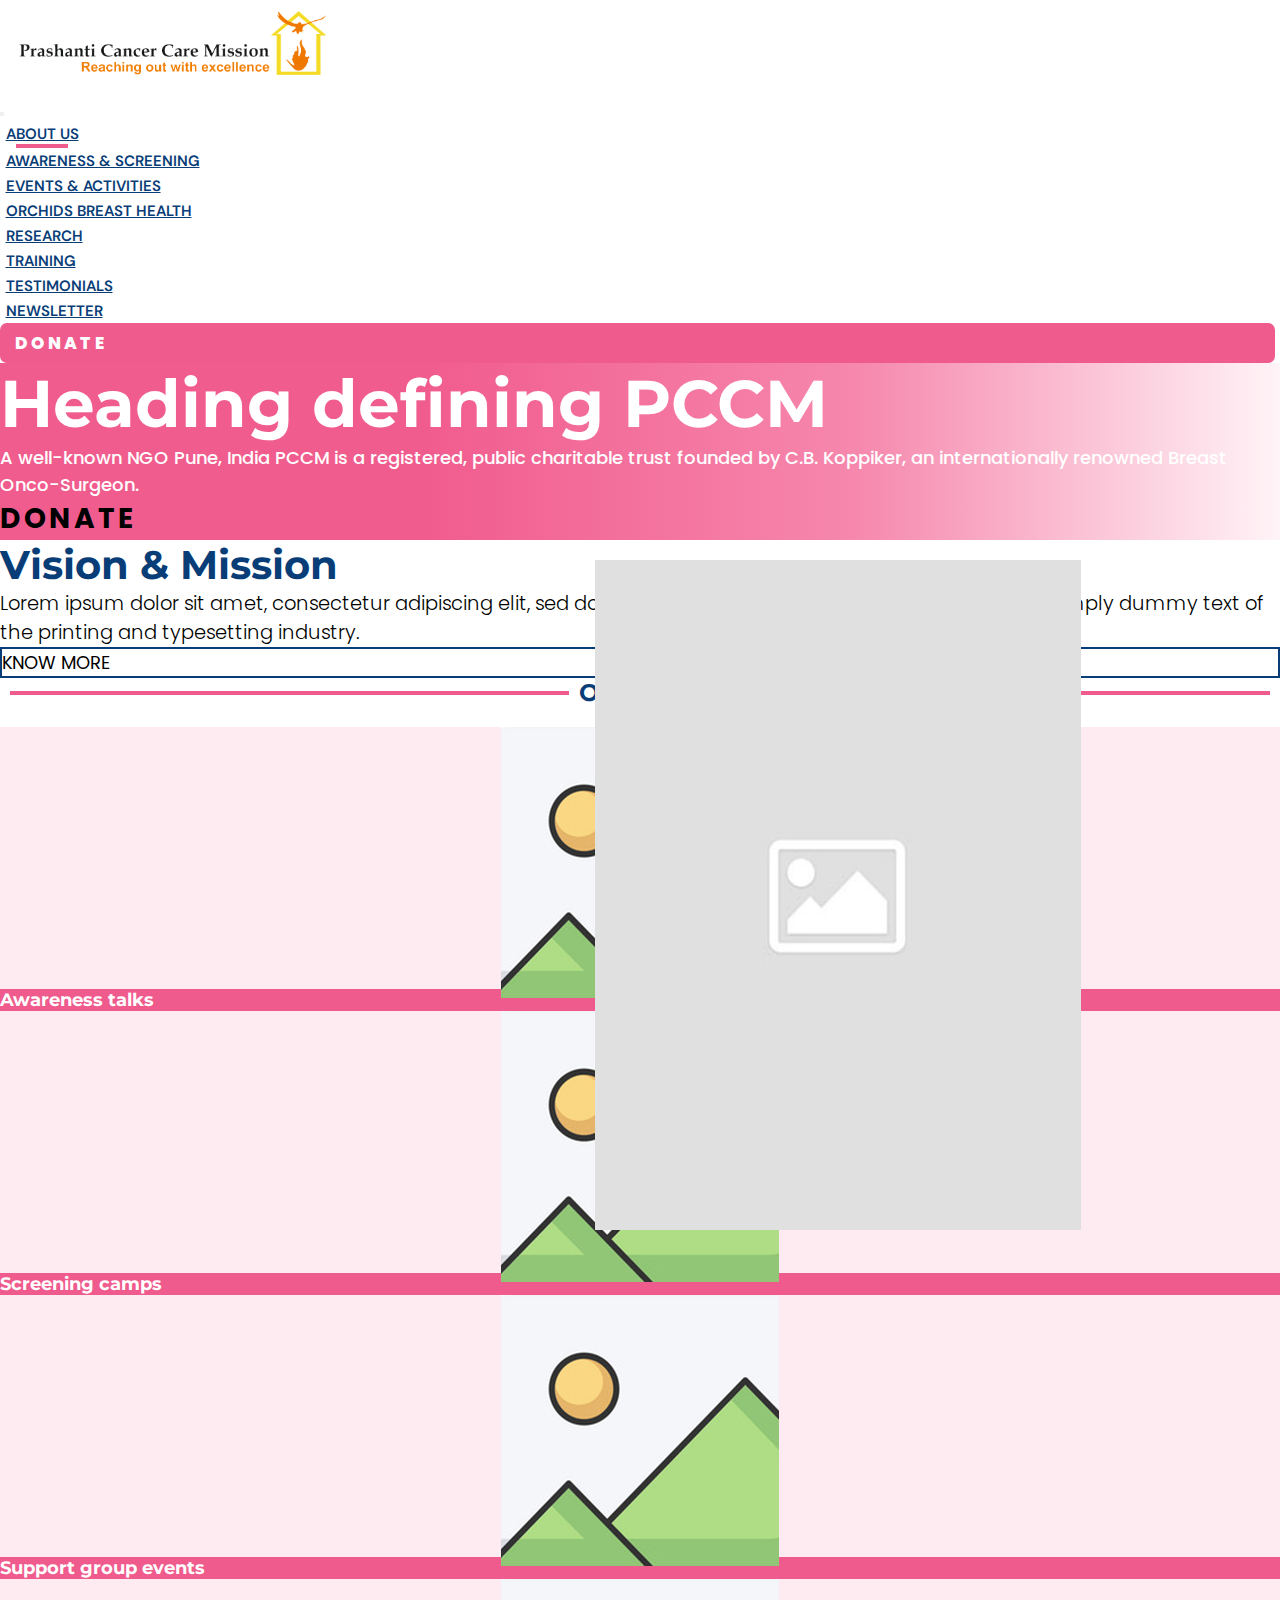
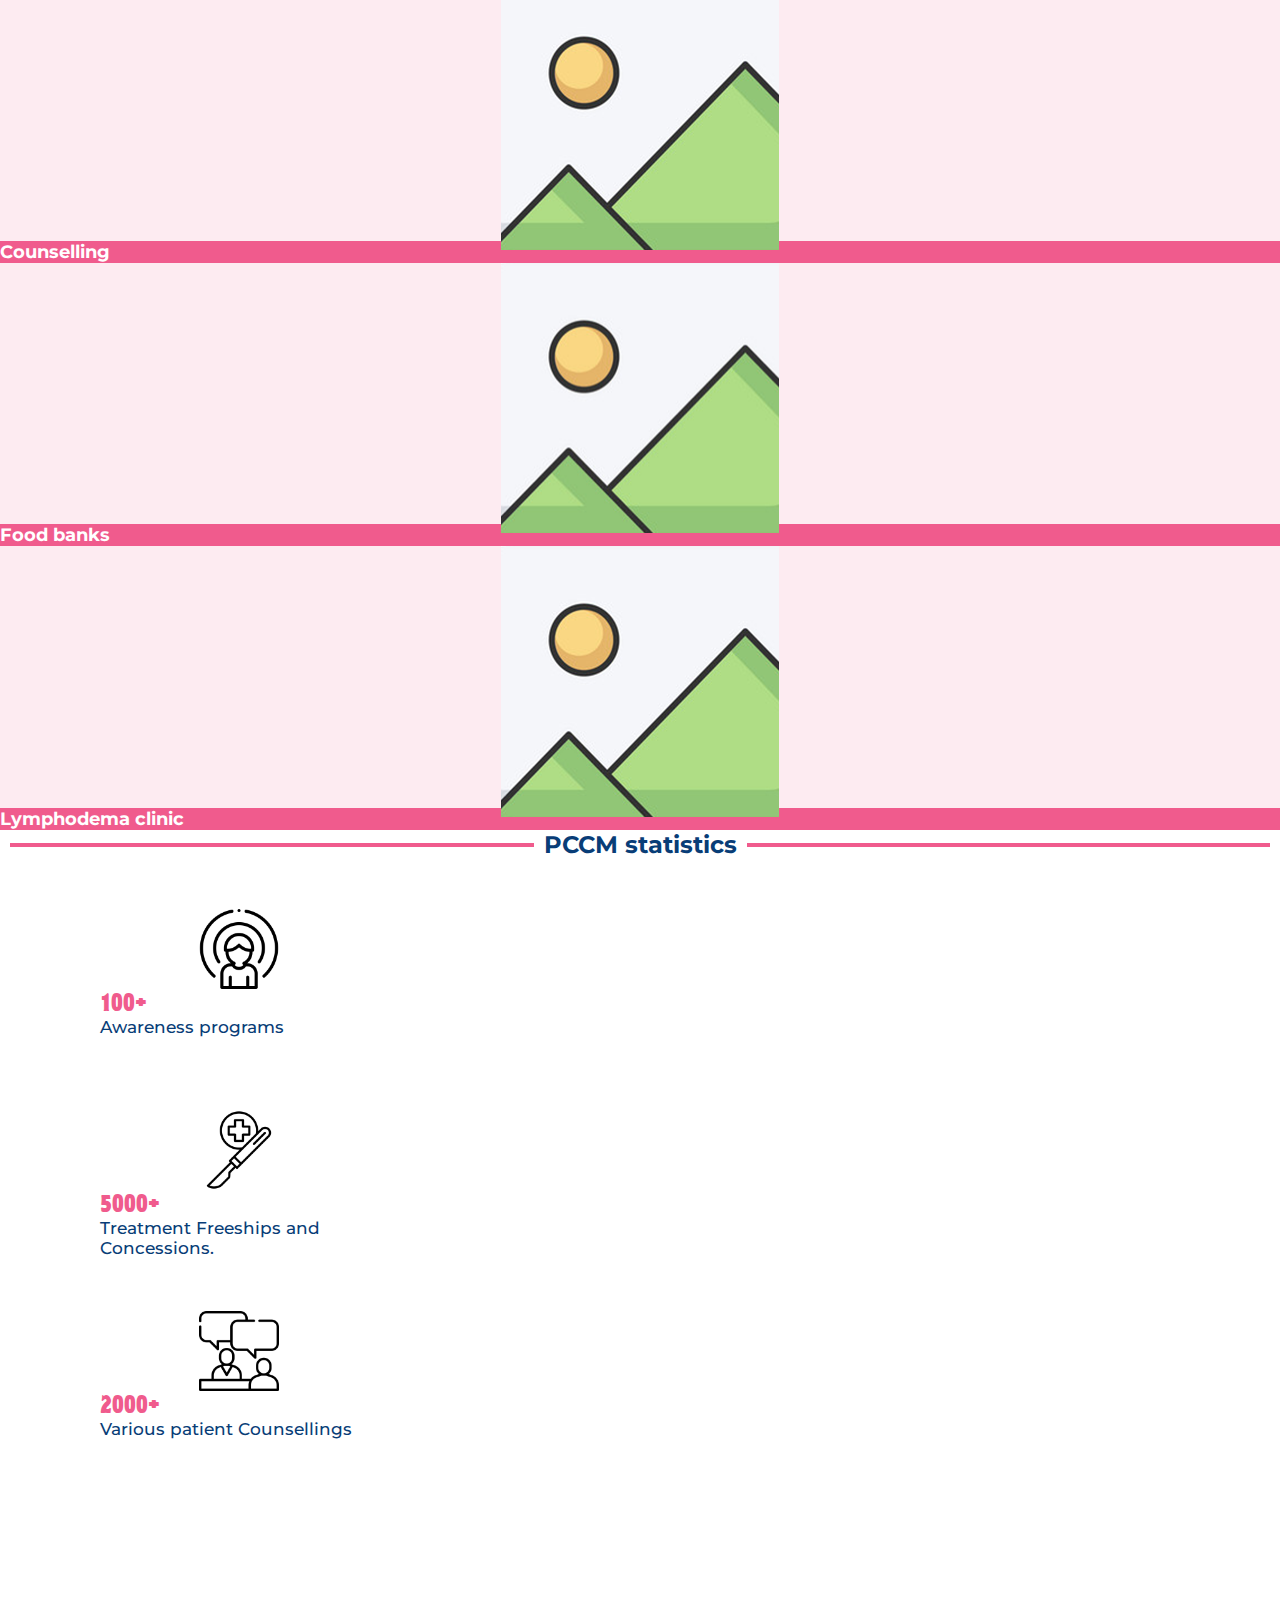
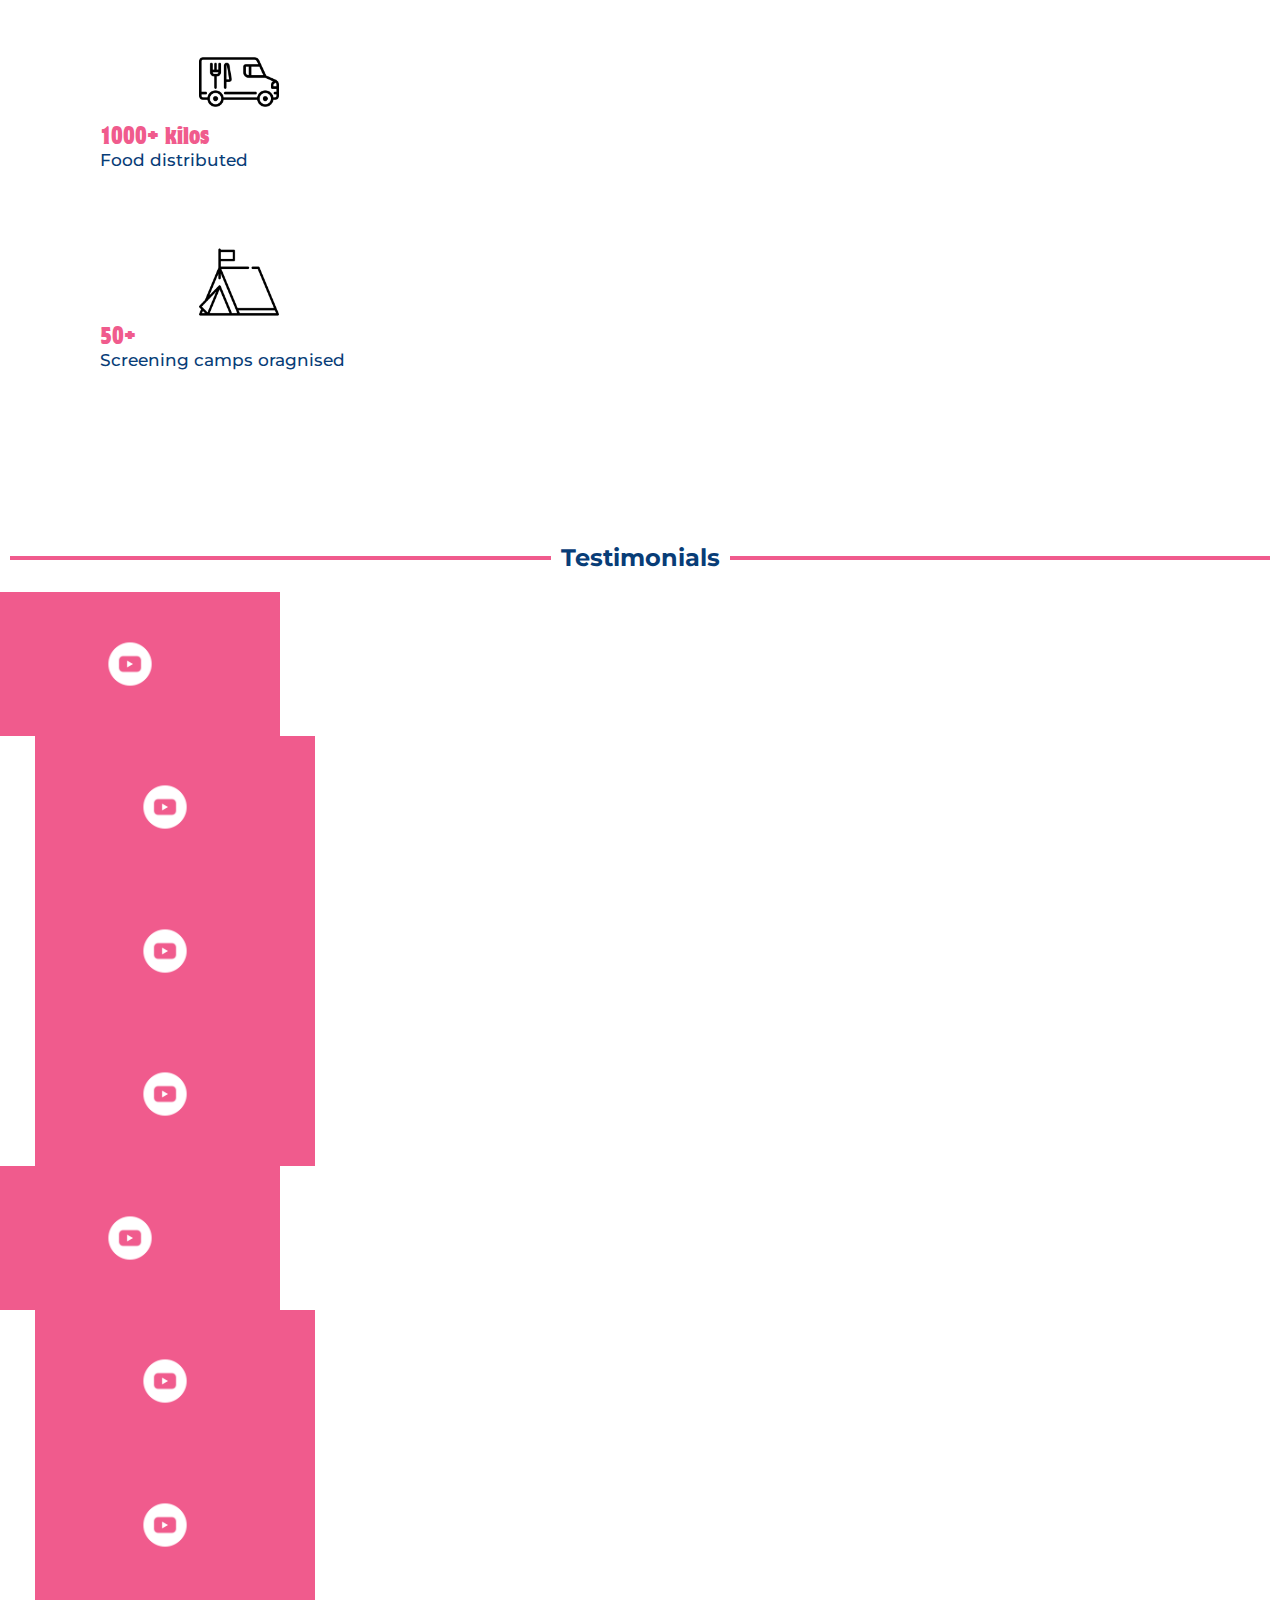
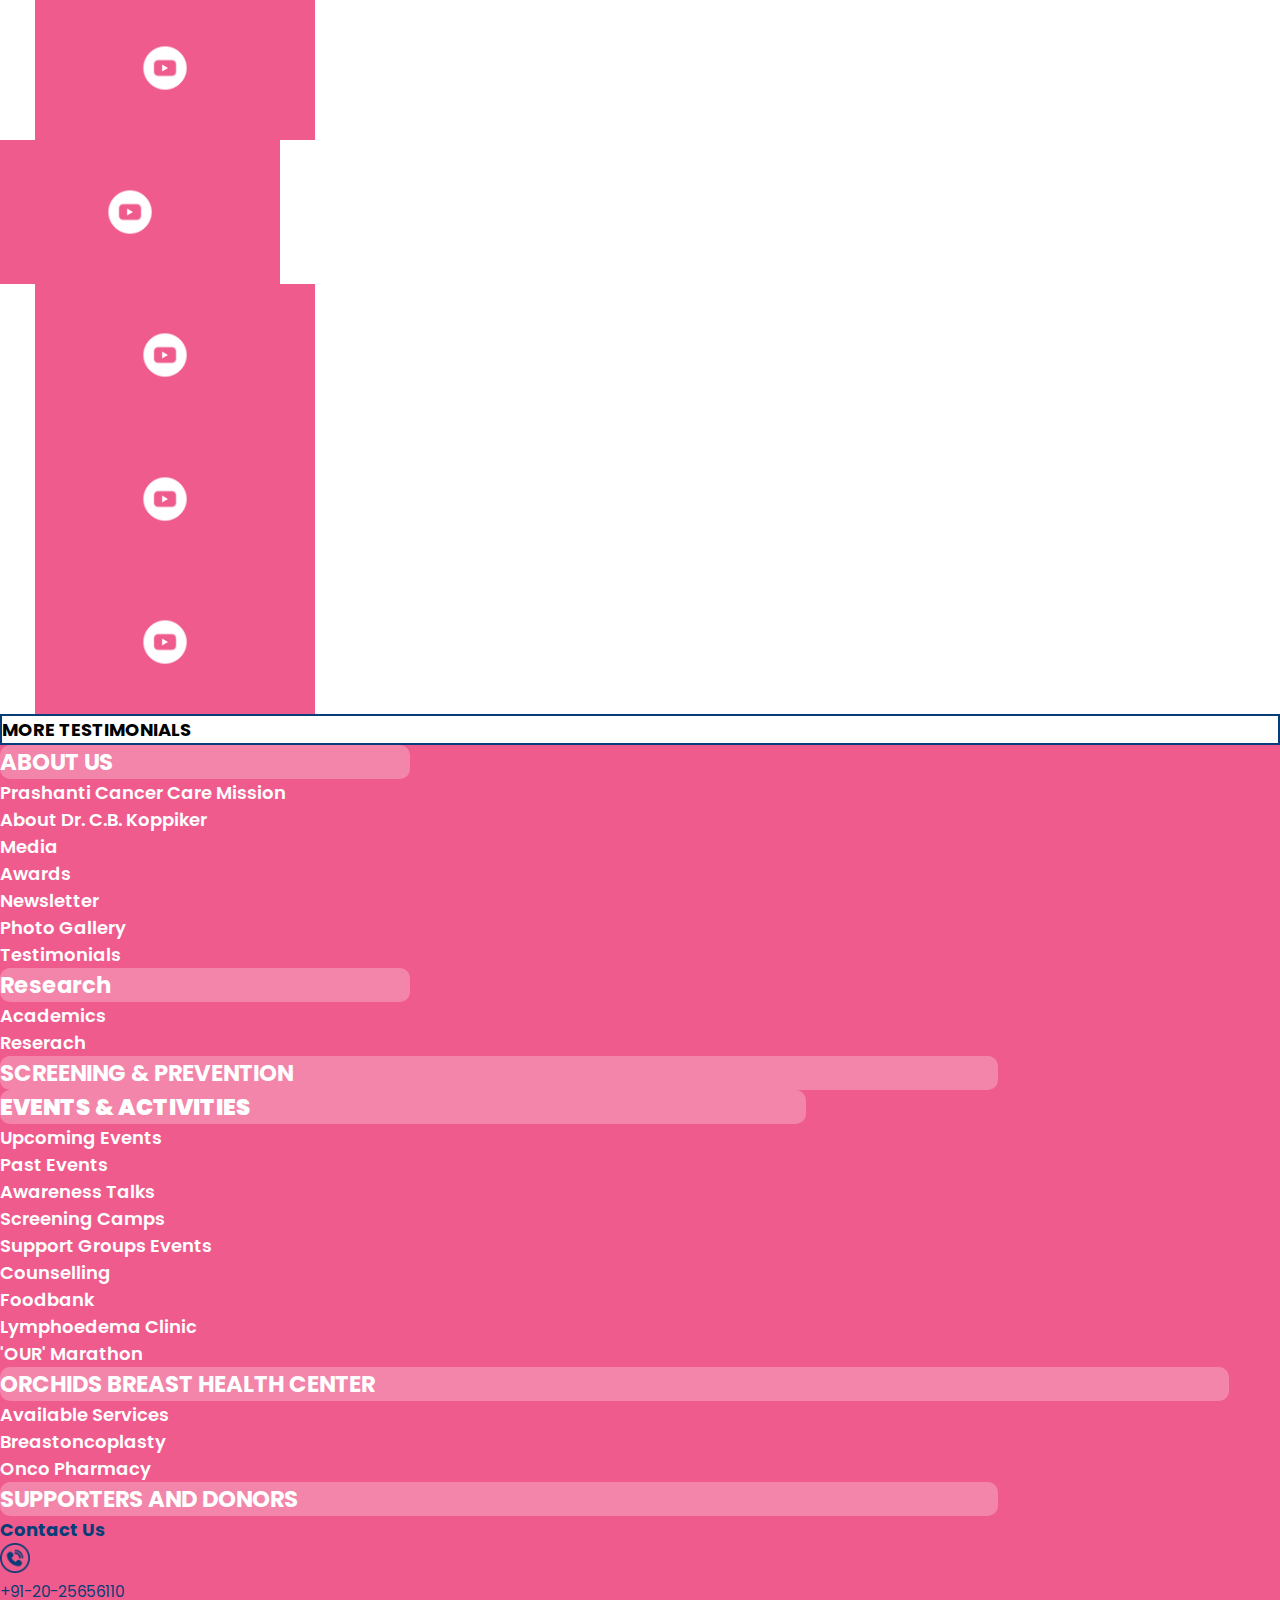
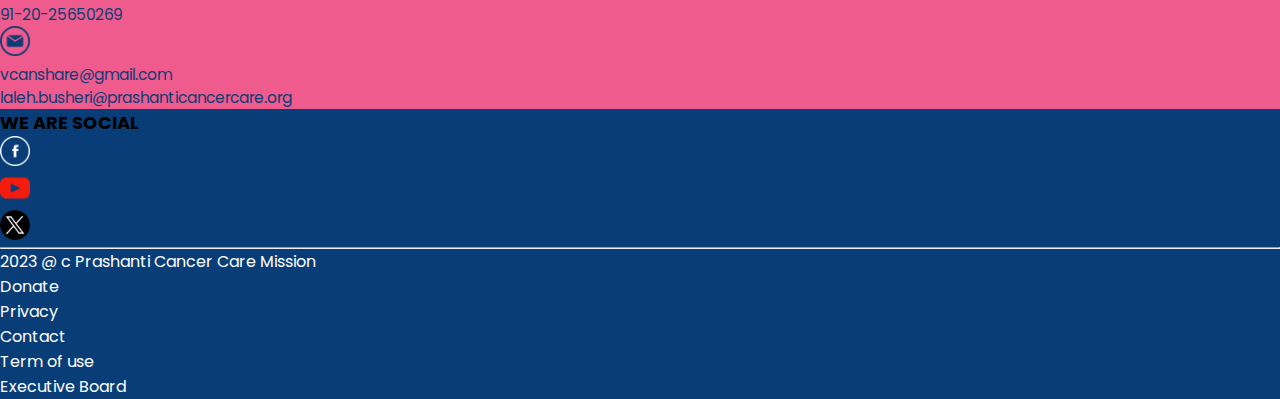
<file: index.html>
<!doctype html>
<html lang="en">

<head>
    <meta charset="utf-8">
    <meta name="viewport" content="width=device-width, initial-scale=1">
    <title>Home</title>
    <link href="https://cdn.jsdelivr.net/npm/bootstrap@5.3.1/dist/css/bootstrap.min.css" rel="stylesheet"
        integrity="sha384-4bw+/aepP/YC94hEpVNVgiZdgIC5+VKNBQNGCHeKRQN+PtmoHDEXuppvnDJzQIu9" crossorigin="anonymous">
    <link rel="stylesheet" href="css/style.css">
    <link href="https://www.dafontfree.net/embed/bW90dGVyLWNvcnB1cy1zdGQtY29uZGVuc2VkJmRhdGEvNDgvbS80NjAyMy9Nb3R0ZXJDb3JwdXNTdGQtQ29uZGVuc2VkLm90Zg"
        rel="stylesheet" type="text/css" />
<style>
    .stats-section .card-title {
    background-color: transparent;
    color: #F05B8D;
    font-family: 'motter_corpus_stdcondensed', sans-serif; /* Added fallback font */
    font-weight: normal;
    font-style: normal;
    font-size: 22px;
}
@font-face {
    font-family: 'motter_corpus_stdcondensed';
    src: url('mottercorpusstd-condensed-webfont.woff2') format('woff2'),
         url('mottercorpusstd-condensed-webfont.woff') format('woff');
    font-weight: normal;
    font-style: normal;
}
</style>
</head>

<body>
    <nav class="navbar navbar-expand-xl navbar-light p-0 m-0">
        <div class="container-fluid d-flex flex-column p-0">
            <div class="container-fluid col-lg-12 p-0 m-0 text-center mb-4 mt-1">
                <a href="#" class="navbar-brand"><img src="images/PCCM logo.png" alt=""></a>
            </div>
            <div class="container-fluid col-lg-12 p-0 m-0">
                <button class="navbar-toggler" type="button" data-bs-toggle="collapse" data-bs-target="#navbarBasic">
                    <span class="navbar-toggler-icon"></span></button>
                <div class="collapse navbar-collapse show p-0" id="navbarBasic">
                    <ul class="navbar-nav w-100  mb-xl-0 p-0">
                        <li class="nav-item m-auto">
                            <a href="#" class="nav-link active">ABOUT US</a>
                        </li>
                        <li class="nav-item m-auto">
                            <a href="#" class="nav-link">AWARENESS & SCREENING</a>
                        </li>
                        <li class="nav-item m-auto">
                            <a href="#" class="nav-link">EVENTS & ACTIVITIES</a>
                        </li>
                        <li class="nav-item m-auto">
                            <a href="#" class="nav-link">ORCHIDS BREAST HEALTH</a>
                        </li>
                        <li class="nav-item m-auto">
                            <a href="#" class="nav-link">RESEARCH</a>
                        </li>
                        <li class="nav-item m-auto">
                            <a href="#" class="nav-link">TRAINING</a>
                        </li>
                        <li class="nav-item m-auto">
                            <a href="#" class="nav-link">TESTIMONIALS</a>
                        </li>
                        <li class="nav-item m-auto">
                            <a href="#" class="nav-link">NEWSLETTER</a>
                        </li>
                        <li class="nav-item m-auto pe-4 ps-1">
                            <div class="btn btn-success donate-btn">DONATE</div>
                        </li>
                    </ul>
                </div>
            </div>
    </nav>
    <!--------------------------------------------------//navbar-section//------------------------------------>

    <div class="container-fluid about-section d-flex flex-row p-3 mb-5 mt-3">
        <div class="col-lg-6 p-3">
            <div class="ps-2">
                <h1 class="about-heading">Heading defining PCCM</h1>
                <p class="text-white about-para">A well-known NGO Pune, India PCCM is a registered, public
                    charitable trust founded by C.B. Koppiker, an internationally
                    renowned Breast Onco-Surgeon.</p>
                <div class="btn btn-success mt-4 ps-4 pe-4 mb-3">DONATE</div>
            </div>

        </div>

        <div class="col-lg-6 text-end about-img">
            <img src="images/2.jpg" alt="" width="486px" height="670px">
        </div>
    </div>
    <div class="container-fluid about-section2 d-flex flex-row  mt-5 ">
        <div class="col-lg-7 p-4 pe-0 pt-3">
            <div class="ps-2">
                <h1 class="about-heading1">Vision & Mission</h1>
                <p class="about-para1 mt-4">Lorem ipsum dolor sit amet, consectetur adipiscing elit, sed do eiusmod
                    tempor incididunt ut. Lorem Ipsum is simply dummy text of the printing
                    and typesetting industry.</p>
                <div class="btn btn-success" style="font-weight: 400;">KNOW MORE</div>
            </div>

        </div>
    </div>
    <div class="container heading1 col-lg-6 ps-5 pe-5 mt-1 mb-4">
        <div class="before-line"></div>
        <h2>Our Work</h2>
        <div class="after-line"></div>
    </div>
    <!--------------------------------------------------//heading-section//------------------------------------>
    <div class="container-fluid work-section p-0 m-0">
    <div class="container work-section p-5 ps-0 pe-0 d-flex flex-row">
        <div class="col-lg-3 m-auto mb-0">
            <div class="card m-auto mb-0">
                <img src="images/1.png" class="card-img-top p-3 pb-0" alt="card-group-image">
                <div class="card-body text-center bg-white">
                    <h5 class="card-title p-3">Awareness talks</h5>

                </div>
            </div>
        </div>
        <div class="col-lg-3 m-auto mb-0 ">
            <div class="card m-auto mb-0">
                <img src="images/1.png" class="card-img-top p-3 pb-0" alt="card-group-image">
                <div class="card-body text-center bg-white">
                    <h5 class="card-title p-3">Screening camps</h5>

                </div>
            </div>
        </div>
        <div class="col-lg-3 m-auto mb-0">
            <div class="card m-auto mb-0">
                <img src="images/1.png" class="card-img-top p-3 pb-0" alt="card-group-image">
                <div class="card-body text-center bg-white">
                    <h5 class="card-title p-3">Support group events</h5>

                </div>
            </div>
        </div>
    </div>
    <div class="container work-section p-0 ps-0 pe-0 mt-0 d-flex flex-row">
        <div class="col-lg-3 m-auto mb-3">
            <div class="card m-auto">
                <img src="images/1.png" class="card-img-top p-3 pb-0" alt="card-group-image">
                <div class="card-body text-center bg-white">
                    <h5 class="card-title p-3">Counselling</h5>

                </div>
            </div>
        </div>
        <div class="col-lg-3 m-auto mb-3">
            <div class="card m-auto">
                <img src="images/1.png" class="card-img-top p-3 pb-0" alt="card-group-image">
                <div class="card-body text-center bg-white">
                    <h5 class="card-title p-3">Food banks</h5>

                </div>
            </div>
        </div>
        <div class="col-lg-3 m-auto mb-3">
            <div class="card m-auto">
                <img src="images/1.png" class="card-img-top p-3 pb-0" alt="card-group-image">
                <div class="card-body text-center bg-white">
                    <h5 class="card-title p-3">Lymphodema clinic</h5>

                </div>
            </div>
        </div>
    </div>
    </div>
    <!-------------------------------------------//our-work//----------------------------------------------->
    <!-------------------------------------------pccm-statistics----------------------------------------------->

    <div class="container heading1 col-lg-5 ps-5 pe-5 pt-5">
        <div class="before-line"></div>
        <h2>PCCM statistics</h2>
        <div class="after-line"></div>
    </div>

    <div class="container-fluid stats-section pb-0 d-flex flex-row">
        <div class="col-lg-3 m-auto ">
            <div class="card m-auto bg-white">
                <img src="images/aware.png" class="card-img-top" alt="card-group-image">
                <div class="card-body  text-center pb-0">
                    <h2 class="card-title">100+ </h2>
                    <p class="card-text  pb-0">Awareness programs </p>
                </div>
            </div>
        </div>
        <div class="col-lg-3 m-auto ">
            <div class="card m-auto bg-white">
                <img src="images/surgery.png" class="card-img-top m-auto" alt="card-group-image">
                <div class="card-body  text-center ">
                    <h2 class="card-title">5000+ </h2>
                    <p class="card-text">Treatment Freeships and
                        Concessions. </p>
                </div>
            </div>
        </div>
        <div class="col-lg-3 m-auto ">
            <div class="card  m-auto bg-white">
                <img src="images/consulting.png" class="card-img-top" alt="card-group-image">
                <div class="card-body  text-center ">
                    <h2 class="card-title">2000+ </h2>
                    <p class="card-text">Various patient
                        Counsellings </p>
                </div>
            </div>
        </div>
    </div>
    <div
        class="container-fluid stats-section d-flex flex-row align-items-center justify-content-center p-0 m-auto mb-0">
        <div class="col-lg-4">
            <div class="card m-auto p-3">
                <img src="images/delivery.png" class="card-img-top" alt="card-group-image">
                <div class="card-body  text-center bg-white">
                    <h2 class="card-title">1000+ kilos </h2>
                    <p class="card-text">Food distributed</p>
                </div>
            </div>
        </div>
        <div class="col-lg-4">
            <div class="card m-auto p-3">
                <img src="images/camp.png" class="card-img-top" alt="card-group-image">
                <div class="card-body  text-center bg-white">
                    <h2 class="card-title">50+</h2>
                    <p class="card-text">Screening camps oragnised</p>
                </div>
            </div>
        </div>
    </div>

    <!-------------------------------------------//pccm-statistics//----------------------------------------------->
    <!-------------------------------------------testimonial-section----------------------------------------------->

    <div class="container heading1 testimonial-heading col-lg-5 ps-5 pe-5 mt-5 pt-0">
        <div class="before-line"></div>
        <h2>Testimonials</h2>
        <div class="after-line"></div>
    </div>
    <div class="container-fluid tests-section p-5 pt-3 pb-0 d-flex flex-row align-items-center justify-content-center">
        <div class="col-lg-3 testimonial1">
            <img src="images/youtube.png" alt="Play Button" class="play-button">
        </div>
        <div class="col-lg-3   testimonial">
            <img src="images/youtube.png" alt="Play Button" class="play-button">
        </div>
        <div class="col-lg-3  testimonial">
            <img src="images/youtube.png" alt="Play Button" class="play-button">
        </div>
        <div class="col-lg-3    testimonial">
            <img src="images/youtube.png" alt="Play Button" class="play-button">
        </div>
    </div>
    <div class="container-fluid tests-section p-5 pb-0 d-flex flex-row align-items-center justify-content-center">
        <div class="col-lg-3 testimonial1">
            <img src="images/youtube.png" alt="Play Button" class="play-button">
        </div>
        <div class="col-lg-3   testimonial">
            <img src="images/youtube.png" alt="Play Button" class="play-button">
        </div>
        <div class="col-lg-3  testimonial">
            <img src="images/youtube.png" alt="Play Button" class="play-button">
        </div>
        <div class="col-lg-3    testimonial">
            <img src="images/youtube.png" alt="Play Button" class="play-button">
        </div>
    </div>
    <div class="container-fluid tests-section p-5 pb-0 d-flex flex-row align-items-center justify-content-center">
        <div class="col-lg-3 testimonial1">
            <img src="images/youtube.png" alt="Play Button" class="play-button">
        </div>
        <div class="col-lg-3   testimonial">
            <img src="images/youtube.png" alt="Play Button" class="play-button">
        </div>
        <div class="col-lg-3  testimonial">
            <img src="images/youtube.png" alt="Play Button" class="play-button">
        </div>
        <div class="col-lg-3    testimonial">
            <img src="images/youtube.png" alt="Play Button" class="play-button">
        </div>
    </div>
    <div class="container mt-4">
        <div class="row">
            <div class="col-lg-12 text-center testimonial-btn">
                <div class="btn btn-success">MORE TESTIMONIALS</div>
            </div>
        </div>
    </div>

    <!----------------------------------//testimonial-section//------------------------------->
    <!-------------------------------------------footer-section----------------------------------------------->

    <div class="container-fluid footer-section d-flex flex-row flex-wrap p-3 pb-5 mt-4">
        <div class="col-lg-4">
            <div class="flex-column d-flex">
                <div class="p-2">
                    <h4 class="contact-heading text-center pt-1 pb-1">ABOUT US</h4>
                    <div class="contact-para">
                        <li>Prashanti Cancer Care Mission</li>
                        <li>About Dr. C.B. Koppiker</li>
                        <li>Media</li>
                        <li>Awards</li>
                        <li>Newsletter</li>
                        <li>Photo Gallery</li>
                        <li>Testimonials</li>
                    </div>
                </div>
                <div class="p-2">
                    <h4 class="contact-heading text-center pt-1 pb-1 mt-4">Research</h4>
                    <div class="contact-para">
                        <li>Academics</li>
                        <li>Reserach</li>
                    </div>
                </div>
                <div class="p-2 bd-highlight">
                    <h4 class="contact-heading1 text-center pt-1 pb-1">SCREENING & PREVENTION</h4>
                </div>
            </div>
        </div>
        <div class="col-lg-4">
            <div class="flex-column d-flex">
                <div class="p-2">
                    <h4 class="contact-heading2 text-center pt-1 pb-1">EVENTS & ACTIVITIES</h4>
                    <div class="contact-para">
                        <li>Upcoming Events</li>
                        <li>Past Events</li>
                        <li>Awareness Talks</li>
                        <li>Screening Camps</li>
                        <li>Support Groups Events</li>
                        <li>Counselling</li>
                        <li>Foodbank</li>
                        <li>Lymphoedema Clinic</li>
                        <li>'OUR' Marathon</li>
                    </div>
                </div>
                <div class="p-2">
                    <h4 class="contact-heading3 text-center pt-1 pb-1 me-5">ORCHIDS BREAST HEALTH CENTER</h4>
                    <div class="contact-para">
                        <li>Available Services</li>
                        <li>Breastoncoplasty</li>
                        <li>Onco Pharmacy</li>
                    </div>
                </div>
            </div>
        </div>
        <div class="col-lg-4">
            <div class="flex-column d-flex">
                <div class="p-2">
                    <h4 class="contact-heading1 text-center pt-1 pb-1 mb-3">SUPPORTERS AND DONORS</h4>
                </div>
                <div class="p-4 bd-highlight bg-white ps-3 pe-3 mt-5">
                    <h4 style="color: #083D77; font-size:18px; font-weight: 700;">Contact Us</h4>
                    <div class="d-flex flex-row flex-wrap pt-4">
                        <div class="col-lg-2 contact-icon text-center pt-1"><img src="images/calling.png" alt=""></div>
                        <div class="col-lg-10 contact-text">+91-20-25656110<br>
                            91-20-25650269</div>
                    </div>
                    <div class="d-flex flex-row flex-wrap pt-3">
                        <div class="col-lg-2 contact-icon text-center pt-2 pb-3"><img src="images/message.png" alt="">
                        </div>
                        <div class="col-lg-10 contact-text">vcanshare@gmail.com<br>
                            laleh.busheri@prashanticancercare.org</div>
                    </div>
                </div>
            </div>

            <div class="p-2 bd-highlight mt-3 " style="background-color: #083D77;">
                <h5 class="text-white ps-5 pb-2" style="font-weight: 700;font-size:18px">WE ARE SOCIAL</h5>
                <div class=" d-flex fex-row ps-5 pb-2">

                    <div class="col-lg-2 contact-icon"><img src="images/facebook.png" alt=""></div>
                    <div class="col-lg-2 contact-icon"><img src="images/youtube(1).png" alt=""></div>
                    <div class="col-lg-2 contact-icon"><img src="images/twitter-x-logo-0339F999CF-seeklogo.com.png"
                            alt=""></div>
                </div>
            </div>
        </div>
    </div>
    <div class="container-fluid footer-section1 p-3">
        <hr>
        <div class="d-flex flex-row ps-3 pe-3 justify-content-end align-content-end">
            <div class="col-lg-5 pt-2">
                2023 @ c Prashanti Cancer Care Mission
            </div>
            <div class="col-lg-7 pt-2">
                <div class="d-flex flex-row text-center">
                    <div class="col-lg-2 flex-fill">Donate</div>
                    <div class="col-lg-2 flex-fill">Privacy</div>
                    <div class="col-lg-2 flex-fill">Contact</div>
                    <div class="col-lg-2 flex-fill">Term of use</div>
                    <div class="col-lg-3 flex-fill">Executive Board</div>
                </div>
            </div>
        </div>
    </div>

    <!-------------------------------------------//footer-section//----------------------------------------------->






    <script src="https://cdn.jsdelivr.net/npm/bootstrap@5.3.1/dist/js/bootstrap.bundle.min.js"
        integrity="sha384-HwwvtgBNo3bZJJLYd8oVXjrBZt8cqVSpeBNS5n7C8IVInixGAoxmnlMuBnhbgrkm"
        crossorigin="anonymous"></script>
</body>

</html>
</file>
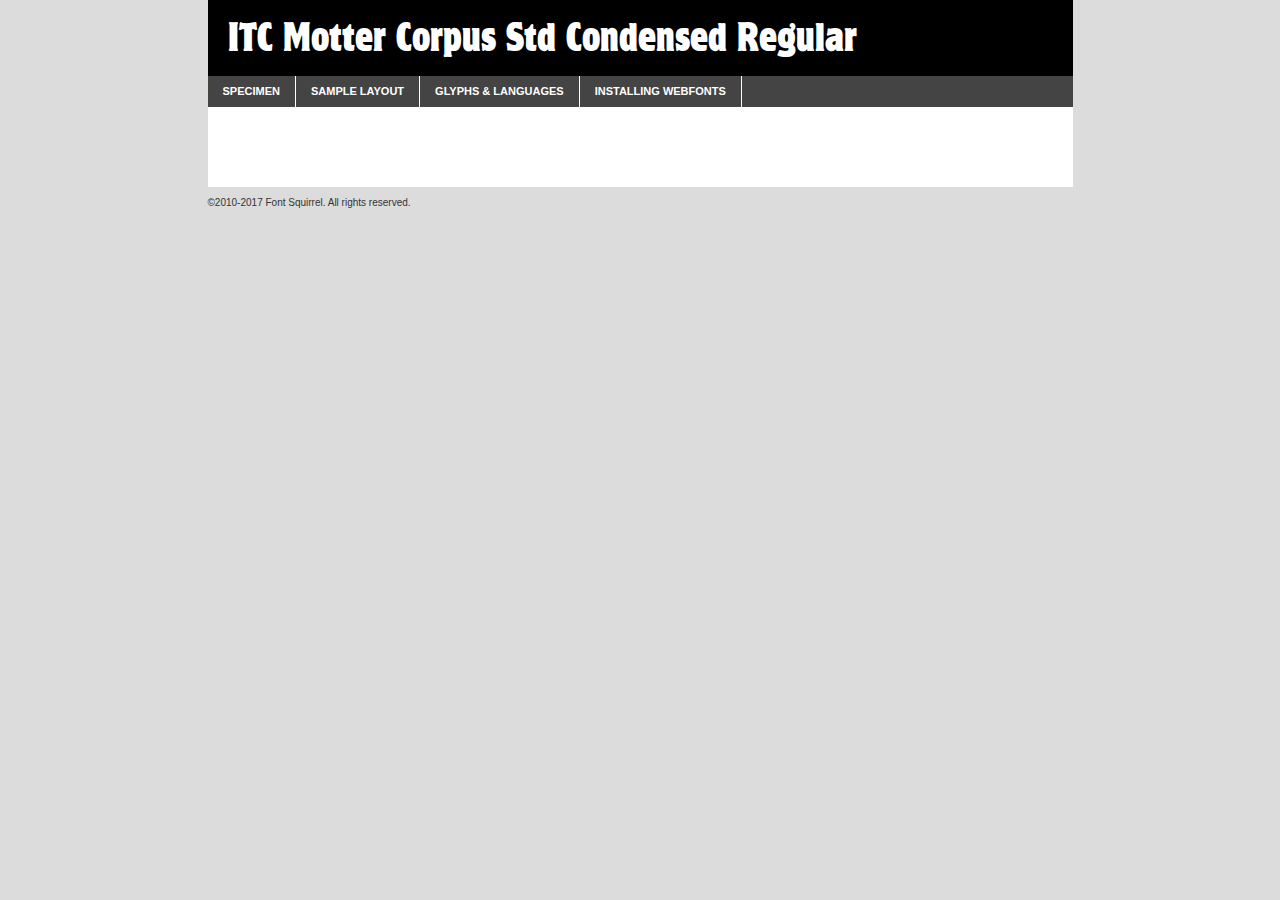
<file: mottercorpusstd-condensed-demo.html>
<!DOCTYPE html PUBLIC "-//W3C//DTD XHTML 1.0 Transitional//EN"
        "http://www.w3.org/TR/xhtml1/DTD/xhtml1-transitional.dtd">

<html xmlns="http://www.w3.org/1999/xhtml" xml:lang="en" lang="en">
<head>
    <meta http-equiv="Content-Type" content="text/html; charset=utf-8"/>
    <script src="http://ajax.googleapis.com/ajax/libs/jquery/1.7.2/jquery.min.js" type="text/javascript" charset="utf-8"></script>
    <script type="text/javascript">
		(function($) {
			$.fn.easyTabs = function(option) {
				var param = jQuery.extend({ fadeSpeed: 'fast', defaultContent: 1, activeClass: 'active' }, option);
				$(this).each(function() {
					var thisId = '#' + this.id;
					if ( param.defaultContent == '' )
					{
						param.defaultContent = 1;
					}
					if ( typeof param.defaultContent == 'number' )
					{
						var defaultTab = $(thisId + ' .tabs li:eq(' + (param.defaultContent - 1) + ') a').attr('href').substr(1);
					}
					else
					{
						var defaultTab = param.defaultContent;
					}
					$(thisId + ' .tabs li a').each(function() {
						var tabToHide = $(this).attr('href').substr(1);
						$('#' + tabToHide).addClass('easytabs-tab-content');
					});
					hideAll();
					changeContent(defaultTab);

					function hideAll() {$(thisId + ' .easytabs-tab-content').hide();}

					function changeContent(tabId)
					{
						hideAll();
						$(thisId + ' .tabs li').removeClass(param.activeClass);
						$(thisId + ' .tabs li a[href=#' + tabId + ']').closest('li').addClass(param.activeClass);
						if ( param.fadeSpeed != 'none' )
						{
							$(thisId + ' #' + tabId).fadeIn(param.fadeSpeed);
						}
						else
						{
							$(thisId + ' #' + tabId).show();
						}
					}

					$(thisId + ' .tabs li').click(function() {
						var tabId = $(this).find('a').attr('href').substr(1);
						changeContent(tabId);
						return false;
					});
				});
			}
		})(jQuery);
    </script>
    <link rel="stylesheet" href="specimen_files/specimen_stylesheet.css" type="text/css" charset="utf-8"/>
    <link rel="stylesheet" href="stylesheet.css" type="text/css" charset="utf-8"/>

    <style type="text/css">
        		body {
			font-family: 'motter_corpus_stdcondensed';
        		}

            </style>

    <title>ITC Motter Corpus Std Condensed Regular Specimen</title>


    <script type="text/javascript" charset="utf-8">
		$(document).ready(function() {
			$('#container').easyTabs({ defaultContent: 1 });
		});
    </script>
</head>

<body>
<div id="container">
    <div id="header">
		ITC Motter Corpus Std Condensed Regular    </div>
    <ul class="tabs">
        <li><a href="#specimen">Specimen</a></li>
        <li><a href="#layout">Sample Layout</a></li>
		        <li><a href="#glyphs">Glyphs &amp; Languages</a></li>
        <li><a href="#installing">Installing Webfonts</a></li>

    </ul>

    <div id="main_content">


        <div id="specimen">

            <div class="section">
                <div class="grid12 firstcol">
                    <div class="huge">AaBb</div>
                </div>
            </div>

            <div class="section">
                <div class="glyph_range">A&#x200B;B&#x200b;C&#x200b;D&#x200b;E&#x200b;F&#x200b;G&#x200b;H&#x200b;I&#x200b;J&#x200b;K&#x200b;L&#x200b;M&#x200b;N&#x200b;O&#x200b;P&#x200b;Q&#x200b;R&#x200b;S&#x200b;T&#x200b;U&#x200b;V&#x200b;W&#x200b;X&#x200b;Y&#x200b;Z&#x200b;a&#x200b;b&#x200b;c&#x200b;d&#x200b;e&#x200b;f&#x200b;g&#x200b;h&#x200b;i&#x200b;j&#x200b;k&#x200b;l&#x200b;m&#x200b;n&#x200b;o&#x200b;p&#x200b;q&#x200b;r&#x200b;s&#x200b;t&#x200b;u&#x200b;v&#x200b;w&#x200b;x&#x200b;y&#x200b;z&#x200b;1&#x200b;2&#x200b;3&#x200b;4&#x200b;5&#x200b;6&#x200b;7&#x200b;8&#x200b;9&#x200b;0&#x200b;&amp;&#x200b;.&#x200b;,&#x200b;?&#x200b;!&#x200b;&#64;&#x200b;(&#x200b;)&#x200b;#&#x200b;$&#x200b;%&#x200b;*&#x200b;+&#x200b;-&#x200b;=&#x200b;:&#x200b;;</div>
            </div>
            <div class="section">
                <div class="grid12 firstcol">
                    <table class="sample_table">
                        <tr>
                            <td>10</td>
                            <td class="size10">abcdefghijklmnopqrstuvwxyzABCDEFGHIJKLMNOPQRSTUVWXYZ0123456789abcdefghijklmnopqrstuvwxyzABCDEFGHIJKLMNOPQRSTUVWXYZ0123456789abcdefghijklmnopqrstuvwxyzABCDEFGHIJKLMNOPQRSTUVWXYZ</td>
                        </tr>
                        <tr>
                            <td>11</td>
                            <td class="size11">abcdefghijklmnopqrstuvwxyzABCDEFGHIJKLMNOPQRSTUVWXYZ0123456789abcdefghijklmnopqrstuvwxyzABCDEFGHIJKLMNOPQRSTUVWXYZ0123456789abcdefghijklmnopqrstuvwxyzABCDEFGHIJKLMNOPQRSTUVWXYZ</td>
                        </tr>
                        <tr>
                            <td>12</td>
                            <td class="size12">abcdefghijklmnopqrstuvwxyzABCDEFGHIJKLMNOPQRSTUVWXYZ0123456789abcdefghijklmnopqrstuvwxyzABCDEFGHIJKLMNOPQRSTUVWXYZ0123456789abcdefghijklmnopqrstuvwxyzABCDEFGHIJKLMNOPQRSTUVWXYZ</td>
                        </tr>
                        <tr>
                            <td>13</td>
                            <td class="size13">abcdefghijklmnopqrstuvwxyzABCDEFGHIJKLMNOPQRSTUVWXYZ0123456789abcdefghijklmnopqrstuvwxyzABCDEFGHIJKLMNOPQRSTUVWXYZ0123456789abcdefghijklmnopqrstuvwxyzABCDEFGHIJKLMNOPQRSTUVWXYZ</td>
                        </tr>
                        <tr>
                            <td>14</td>
                            <td class="size14">abcdefghijklmnopqrstuvwxyzABCDEFGHIJKLMNOPQRSTUVWXYZ0123456789abcdefghijklmnopqrstuvwxyzABCDEFGHIJKLMNOPQRSTUVWXYZ0123456789abcdefghijklmnopqrstuvwxyzABCDEFGHIJKLMNOPQRSTUVWXYZ</td>
                        </tr>
                        <tr>
                            <td>16</td>
                            <td class="size16">abcdefghijklmnopqrstuvwxyzABCDEFGHIJKLMNOPQRSTUVWXYZ0123456789abcdefghijklmnopqrstuvwxyzABCDEFGHIJKLMNOPQRSTUVWXYZ</td>
                        </tr>
                        <tr>
                            <td>18</td>
                            <td class="size18">abcdefghijklmnopqrstuvwxyzABCDEFGHIJKLMNOPQRSTUVWXYZ0123456789abcdefghijklmnopqrstuvwxyzABCDEFGHIJKLMNOPQRSTUVWXYZ</td>
                        </tr>
                        <tr>
                            <td>20</td>
                            <td class="size20">abcdefghijklmnopqrstuvwxyzABCDEFGHIJKLMNOPQRSTUVWXYZ0123456789abcdefghijklmnopqrstuvwxyzABCDEFGHIJKLMNOPQRSTUVWXYZ</td>
                        </tr>
                        <tr>
                            <td>24</td>
                            <td class="size24">abcdefghijklmnopqrstuvwxyzABCDEFGHIJKLMNOPQRSTUVWXYZ0123456789abcdefghijklmnopqrstuvwxyzABCDEFGHIJKLMNOPQRSTUVWXYZ</td>
                        </tr>
                        <tr>
                            <td>30</td>
                            <td class="size30">abcdefghijklmnopqrstuvwxyzABCDEFGHIJKLMNOPQRSTUVWXYZ0123456789abcdefghijklmnopqrstuvwxyzABCDEFGHIJKLMNOPQRSTUVWXYZ</td>
                        </tr>
                        <tr>
                            <td>36</td>
                            <td class="size36">abcdefghijklmnopqrstuvwxyzABCDEFGHIJKLMNOPQRSTUVWXYZ0123456789abcdefghijklmnopqrstuvwxyzABCDEFGHIJKLMNOPQRSTUVWXYZ</td>
                        </tr>
                        <tr>
                            <td>48</td>
                            <td class="size48">abcdefghijklmnopqrstuvwxyzABCDEFGHIJKLMNOPQRSTUVWXYZ0123456789abcdefghijklmnopqrstuvwxyzABCDEFGHIJKLMNOPQRSTUVWXYZ</td>
                        </tr>
                        <tr>
                            <td>60</td>
                            <td class="size60">abcdefghijklmnopqrstuvwxyzABCDEFGHIJKLMNOPQRSTUVWXYZ0123456789abcdefghijklmnopqrstuvwxyzABCDEFGHIJKLMNOPQRSTUVWXYZ</td>
                        </tr>
                        <tr>
                            <td>72</td>
                            <td class="size72">abcdefghijklmnopqrstuvwxyzABCDEFGHIJKLMNOPQRSTUVWXYZ0123456789abcdefghijklmnopqrstuvwxyzABCDEFGHIJKLMNOPQRSTUVWXYZ</td>
                        </tr>
                        <tr>
                            <td>90</td>
                            <td class="size90">abcdefghijklmnopqrstuvwxyzABCDEFGHIJKLMNOPQRSTUVWXYZ0123456789abcdefghijklmnopqrstuvwxyzABCDEFGHIJKLMNOPQRSTUVWXYZ</td>
                        </tr>
                    </table>

                </div>

            </div>


            <div class="section" id="bodycomparison">


                <div id="xheight">
                    <div class="fontbody">&#x25FC;&#x25FC;&#x25FC;&#x25FC;&#x25FC;&#x25FC;&#x25FC;&#x25FC;&#x25FC;&#x25FC;&#x25FC;&#x25FC;&#x25FC;&#x25FC;&#x25FC;&#x25FC;&#x25FC;&#x25FC;&#x25FC;&#x25FC;&#x25FC;&#x25FC;&#x25FC;&#x25FC;&#x25FC;&#x25FC;&#x25FC;&#x25FC;&#x25FC;&#x25FC;&#x25FC;&#x25FC;&#x25FC;&#x25FC;&#x25FC;&#x25FC;&#x25FC;&#x25FC;&#x25FC;&#x25FC;&#x25FC;&#x25FC;&#x25FC;&#x25FC;&#x25FC;&#x25FC;&#x25FC;&#x25FC;&#x25FC;&#x25FC;&#x25FC;&#x25FC;&#x25FC;&#x25FC;&#x25FC;&#x25FC;&#x25FC;&#x25FC;&#x25FC;&#x25FC;&#x25FC;&#x25FC;&#x25FC;&#x25FC;&#x25FC;&#x25FC;&#x25FC;&#x25FC;&#x25FC;&#x25FC;&#x25FC;&#x25FC;&#x25FC;&#x25FC;&#x25FC;&#x25FC;&#x25FC;&#x25FC;&#x25FC;&#x25FC;&#x25FC;&#x25FC;&#x25FC;&#x25FC;&#x25FC;&#x25FC;&#x25FC;&#x25FC;&#x25FC;&#x25FC;&#x25FC;&#x25FC;&#x25FC;&#x25FC;&#x25FC;&#x25FC;&#x25FC;&#x25FC;&#x25FC;body</div>
                    <div class="arialbody">body</div>
                    <div class="verdanabody">body</div>
                    <div class="georgiabody">body</div>
                </div>
                <div class="fontbody" style="z-index:1">
                    body<span>ITC Motter Corpus Std Condensed Regular</span>
                </div>
                <div class="arialbody" style="z-index:1">
                    body<span>Arial</span>
                </div>
                <div class="verdanabody" style="z-index:1">
                    body<span>Verdana</span>
                </div>
                <div class="georgiabody" style="z-index:1">
                    body<span>Georgia</span>
                </div>


            </div>


            <div class="section psample psample_row1" id="">

                <div class="grid2 firstcol">
                    <p class="size10"><span>10.</span>Aenean lacinia bibendum nulla sed consectetur. Fusce dapibus, tellus ac cursus commodo, tortor mauris condimentum nibh, ut fermentum massa justo sit amet risus. Nullam id dolor id nibh ultricies vehicula ut id elit. Cum sociis natoque penatibus et magnis dis parturient montes, nascetur ridiculus mus. Nulla vitae elit libero, a pharetra augue.</p>

                </div>
                <div class="grid3">
                    <p class="size11"><span>11.</span>Aenean lacinia bibendum nulla sed consectetur. Fusce dapibus, tellus ac cursus commodo, tortor mauris condimentum nibh, ut fermentum massa justo sit amet risus. Nullam id dolor id nibh ultricies vehicula ut id elit. Cum sociis natoque penatibus et magnis dis parturient montes, nascetur ridiculus mus. Nulla vitae elit libero, a pharetra augue.</p>

                </div>
                <div class="grid3">
                    <p class="size12"><span>12.</span>Aenean lacinia bibendum nulla sed consectetur. Fusce dapibus, tellus ac cursus commodo, tortor mauris condimentum nibh, ut fermentum massa justo sit amet risus. Nullam id dolor id nibh ultricies vehicula ut id elit. Cum sociis natoque penatibus et magnis dis parturient montes, nascetur ridiculus mus. Nulla vitae elit libero, a pharetra augue.</p>

                </div>
                <div class="grid4">
                    <p class="size13"><span>13.</span>Aenean lacinia bibendum nulla sed consectetur. Fusce dapibus, tellus ac cursus commodo, tortor mauris condimentum nibh, ut fermentum massa justo sit amet risus. Nullam id dolor id nibh ultricies vehicula ut id elit. Cum sociis natoque penatibus et magnis dis parturient montes, nascetur ridiculus mus. Nulla vitae elit libero, a pharetra augue.</p>

                </div>
                <div class="white_blend"></div>

            </div>
            <div class="section psample psample_row2" id="">
                <div class="grid3 firstcol">
                    <p class="size14"><span>14.</span>Aenean lacinia bibendum nulla sed consectetur. Fusce dapibus, tellus ac cursus commodo, tortor mauris condimentum nibh, ut fermentum massa justo sit amet risus. Nullam id dolor id nibh ultricies vehicula ut id elit. Cum sociis natoque penatibus et magnis dis parturient montes, nascetur ridiculus mus. Nulla vitae elit libero, a pharetra augue.</p>

                </div>
                <div class="grid4">
                    <p class="size16"><span>16.</span>Aenean lacinia bibendum nulla sed consectetur. Fusce dapibus, tellus ac cursus commodo, tortor mauris condimentum nibh, ut fermentum massa justo sit amet risus. Nullam id dolor id nibh ultricies vehicula ut id elit. Cum sociis natoque penatibus et magnis dis parturient montes, nascetur ridiculus mus. Nulla vitae elit libero, a pharetra augue.</p>

                </div>
                <div class="grid5">
                    <p class="size18"><span>18.</span>Aenean lacinia bibendum nulla sed consectetur. Fusce dapibus, tellus ac cursus commodo, tortor mauris condimentum nibh, ut fermentum massa justo sit amet risus. Nullam id dolor id nibh ultricies vehicula ut id elit. Cum sociis natoque penatibus et magnis dis parturient montes, nascetur ridiculus mus. Nulla vitae elit libero, a pharetra augue.</p>

                </div>

                <div class="white_blend"></div>

            </div>

            <div class="section psample psample_row3" id="">
                <div class="grid5 firstcol">
                    <p class="size20"><span>20.</span>Aenean lacinia bibendum nulla sed consectetur. Fusce dapibus, tellus ac cursus commodo, tortor mauris condimentum nibh, ut fermentum massa justo sit amet risus. Nullam id dolor id nibh ultricies vehicula ut id elit. Cum sociis natoque penatibus et magnis dis parturient montes, nascetur ridiculus mus. Nulla vitae elit libero, a pharetra augue.</p>
                </div>
                <div class="grid7">
                    <p class="size24"><span>24.</span>Aenean lacinia bibendum nulla sed consectetur. Fusce dapibus, tellus ac cursus commodo, tortor mauris condimentum nibh, ut fermentum massa justo sit amet risus. Nullam id dolor id nibh ultricies vehicula ut id elit. Cum sociis natoque penatibus et magnis dis parturient montes, nascetur ridiculus mus. Nulla vitae elit libero, a pharetra augue.</p>
                </div>

                <div class="white_blend"></div>

            </div>

            <div class="section psample psample_row4" id="">
                <div class="grid12 firstcol">
                    <p class="size30"><span>30.</span>Aenean lacinia bibendum nulla sed consectetur. Fusce dapibus, tellus ac cursus commodo, tortor mauris condimentum nibh, ut fermentum massa justo sit amet risus. Nullam id dolor id nibh ultricies vehicula ut id elit. Cum sociis natoque penatibus et magnis dis parturient montes, nascetur ridiculus mus. Nulla vitae elit libero, a pharetra augue.</p>
                </div>
                <div class="white_blend"></div>

            </div>


            <div class="section psample psample_row1 fullreverse">
                <div class="grid2 firstcol">
                    <p class="size10"><span>10.</span>Aenean lacinia bibendum nulla sed consectetur. Fusce dapibus, tellus ac cursus commodo, tortor mauris condimentum nibh, ut fermentum massa justo sit amet risus. Nullam id dolor id nibh ultricies vehicula ut id elit. Cum sociis natoque penatibus et magnis dis parturient montes, nascetur ridiculus mus. Nulla vitae elit libero, a pharetra augue.</p>

                </div>
                <div class="grid3">
                    <p class="size11"><span>11.</span>Aenean lacinia bibendum nulla sed consectetur. Fusce dapibus, tellus ac cursus commodo, tortor mauris condimentum nibh, ut fermentum massa justo sit amet risus. Nullam id dolor id nibh ultricies vehicula ut id elit. Cum sociis natoque penatibus et magnis dis parturient montes, nascetur ridiculus mus. Nulla vitae elit libero, a pharetra augue.</p>

                </div>
                <div class="grid3">
                    <p class="size12"><span>12.</span>Aenean lacinia bibendum nulla sed consectetur. Fusce dapibus, tellus ac cursus commodo, tortor mauris condimentum nibh, ut fermentum massa justo sit amet risus. Nullam id dolor id nibh ultricies vehicula ut id elit. Cum sociis natoque penatibus et magnis dis parturient montes, nascetur ridiculus mus. Nulla vitae elit libero, a pharetra augue.</p>

                </div>
                <div class="grid4">
                    <p class="size13"><span>13.</span>Aenean lacinia bibendum nulla sed consectetur. Fusce dapibus, tellus ac cursus commodo, tortor mauris condimentum nibh, ut fermentum massa justo sit amet risus. Nullam id dolor id nibh ultricies vehicula ut id elit. Cum sociis natoque penatibus et magnis dis parturient montes, nascetur ridiculus mus. Nulla vitae elit libero, a pharetra augue.</p>

                </div>
                <div class="black_blend"></div>

            </div>

            <div class="section psample psample_row2 fullreverse">
                <div class="grid3 firstcol">
                    <p class="size14"><span>14.</span>Aenean lacinia bibendum nulla sed consectetur. Fusce dapibus, tellus ac cursus commodo, tortor mauris condimentum nibh, ut fermentum massa justo sit amet risus. Nullam id dolor id nibh ultricies vehicula ut id elit. Cum sociis natoque penatibus et magnis dis parturient montes, nascetur ridiculus mus. Nulla vitae elit libero, a pharetra augue.</p>

                </div>
                <div class="grid4">
                    <p class="size16"><span>16.</span>Aenean lacinia bibendum nulla sed consectetur. Fusce dapibus, tellus ac cursus commodo, tortor mauris condimentum nibh, ut fermentum massa justo sit amet risus. Nullam id dolor id nibh ultricies vehicula ut id elit. Cum sociis natoque penatibus et magnis dis parturient montes, nascetur ridiculus mus. Nulla vitae elit libero, a pharetra augue.</p>

                </div>
                <div class="grid5">
                    <p class="size18"><span>18.</span>Aenean lacinia bibendum nulla sed consectetur. Fusce dapibus, tellus ac cursus commodo, tortor mauris condimentum nibh, ut fermentum massa justo sit amet risus. Nullam id dolor id nibh ultricies vehicula ut id elit. Cum sociis natoque penatibus et magnis dis parturient montes, nascetur ridiculus mus. Nulla vitae elit libero, a pharetra augue.</p>

                </div>
                <div class="black_blend"></div>

            </div>

            <div class="section psample fullreverse psample_row3" id="">
                <div class="grid5 firstcol">
                    <p class="size20"><span>20.</span>Aenean lacinia bibendum nulla sed consectetur. Fusce dapibus, tellus ac cursus commodo, tortor mauris condimentum nibh, ut fermentum massa justo sit amet risus. Nullam id dolor id nibh ultricies vehicula ut id elit. Cum sociis natoque penatibus et magnis dis parturient montes, nascetur ridiculus mus. Nulla vitae elit libero, a pharetra augue.</p>
                </div>
                <div class="grid7">
                    <p class="size24"><span>24.</span>Aenean lacinia bibendum nulla sed consectetur. Fusce dapibus, tellus ac cursus commodo, tortor mauris condimentum nibh, ut fermentum massa justo sit amet risus. Nullam id dolor id nibh ultricies vehicula ut id elit. Cum sociis natoque penatibus et magnis dis parturient montes, nascetur ridiculus mus. Nulla vitae elit libero, a pharetra augue.</p>
                </div>

                <div class="black_blend"></div>

            </div>

            <div class="section psample fullreverse psample_row4" id="" style="border-bottom: 20px #000 solid;">
                <div class="grid12 firstcol">
                    <p class="size30"><span>30.</span>Aenean lacinia bibendum nulla sed consectetur. Fusce dapibus, tellus ac cursus commodo, tortor mauris condimentum nibh, ut fermentum massa justo sit amet risus. Nullam id dolor id nibh ultricies vehicula ut id elit. Cum sociis natoque penatibus et magnis dis parturient montes, nascetur ridiculus mus. Nulla vitae elit libero, a pharetra augue.</p>
                </div>
                <div class="black_blend"></div>

            </div>


        </div>

        <div id="layout">

            <div class="section">

                <div class="grid12 firstcol">
                    <h1>Lorem Ipsum Dolor</h1>
                    <h2>Etiam porta sem malesuada magna mollis euismod</h2>

                    <p class="byline">By <a href="#link">Aenean Lacinia</a></p>
                </div>
            </div>
            <div class="section">
                <div class="grid8 firstcol">
                    <p class="large">Donec sed odio dui. Morbi leo risus, porta ac consectetur ac, vestibulum at eros. Fusce dapibus, tellus ac cursus commodo, tortor mauris condimentum nibh, ut fermentum massa justo sit amet risus. </p>


                    <h3>Pellentesque ornare sem</h3>

                    <p>Maecenas sed diam eget risus varius blandit sit amet non magna. Maecenas faucibus mollis interdum. Donec ullamcorper nulla non metus auctor fringilla. Nullam id dolor id nibh ultricies vehicula ut id elit. Nullam id dolor id nibh ultricies vehicula ut id elit. </p>

                    <p>Aenean eu leo quam. Pellentesque ornare sem lacinia quam venenatis vestibulum. Lorem ipsum dolor sit amet, consectetur adipiscing elit. Cum sociis natoque penatibus et magnis dis parturient montes, nascetur ridiculus mus. </p>

                    <p>Nulla vitae elit libero, a pharetra augue. Praesent commodo cursus magna, vel scelerisque nisl consectetur et. Aenean lacinia bibendum nulla sed consectetur. </p>

                    <p>Nullam quis risus eget urna mollis ornare vel eu leo. Nullam quis risus eget urna mollis ornare vel eu leo. Maecenas sed diam eget risus varius blandit sit amet non magna. Donec ullamcorper nulla non metus auctor fringilla. </p>

                    <h3>Cras mattis consectetur</h3>

                    <p>Aenean eu leo quam. Pellentesque ornare sem lacinia quam venenatis vestibulum. Aenean lacinia bibendum nulla sed consectetur. Integer posuere erat a ante venenatis dapibus posuere velit aliquet. Cras mattis consectetur purus sit amet fermentum. </p>

                    <p>Nullam id dolor id nibh ultricies vehicula ut id elit. Nullam quis risus eget urna mollis ornare vel eu leo. Cras mattis consectetur purus sit amet fermentum.</p>
                </div>

                <div class="grid4 sidebar">

                    <div class="box reverse">
                        <p class="last">Nullam quis risus eget urna mollis ornare vel eu leo. Donec ullamcorper nulla non metus auctor fringilla. Cras mattis consectetur purus sit amet fermentum. Sed posuere consectetur est at lobortis. Lorem ipsum dolor sit amet, consectetur adipiscing elit. </p>
                    </div>

                    <p class="caption">Maecenas sed diam eget risus varius.</p>

                    <p>Vestibulum id ligula porta felis euismod semper. Integer posuere erat a ante venenatis dapibus posuere velit aliquet. Vestibulum id ligula porta felis euismod semper. Sed posuere consectetur est at lobortis. Maecenas sed diam eget risus varius blandit sit amet non magna. Fusce dapibus, tellus ac cursus commodo, tortor mauris condimentum nibh, ut fermentum massa justo sit amet risus. </p>


                    <p>Duis mollis, est non commodo luctus, nisi erat porttitor ligula, eget lacinia odio sem nec elit. Aenean lacinia bibendum nulla sed consectetur. Vivamus sagittis lacus vel augue laoreet rutrum faucibus dolor auctor. Aenean lacinia bibendum nulla sed consectetur. Nullam quis risus eget urna mollis ornare vel eu leo. </p>

                    <p>Praesent commodo cursus magna, vel scelerisque nisl consectetur et. Donec ullamcorper nulla non metus auctor fringilla. Maecenas faucibus mollis interdum. Fusce dapibus, tellus ac cursus commodo, tortor mauris condimentum nibh, ut fermentum massa justo sit amet risus. </p>

                </div>
            </div>

        </div>


		

        <div id="glyphs">
            <div class="section">
                <div class="grid12 firstcol">

                    <h1>Language Support</h1>
                    <p>The subset of ITC Motter Corpus Std Condensed Regular in this kit supports the following languages:<br/>

						Albanian, Basque, Breton, Chamorro, Danish, Dutch, English, Faroese, Finnish, French, Frisian, Galician, German, Icelandic, Italian, Malagasy, Norwegian, Portuguese, Spanish, Alsatian, Aragonese, Arapaho, Arrernte, Asturian, Aymara, Bislama, Cebuano, Corsican, Fijian, French_creole, Genoese, Gilbertese, Greenlandic, Haitian_creole, Hiligaynon, Hmong, Hopi, Ibanag, Iloko_ilokano, Indonesian, Interglossa_glosa, Interlingua, Irish_gaelic, Jerriais, Lojban, Lombard, Luxembourgeois, Manx, Mohawk, Norfolk_pitcairnese, Occitan, Oromo, Pangasinan, Papiamento, Piedmontese, Potawatomi, Rhaeto-romance, Romansh, Rotokas, Sami_lule, Samoan, Sardinian, Scots_gaelic, Seychelles_creole, Shona, Sicilian, Somali, Southern_ndebele, Swahili, Swati_swazi, Tagalog_filipino_pilipino, Tetum, Tok_pisin, Uyghur_latinized, Volapuk, Walloon, Warlpiri, Xhosa, Yapese, Zulu, Latinbasic, Ubasic, Demo                    </p>
                    <h1>Glyph Chart</h1>
                    <p>The subset of ITC Motter Corpus Std Condensed Regular in this kit includes all the glyphs listed below. Unicode entities are included above each glyph to help you insert individual characters into your layout.</p>
                    <div id="glyph_chart">

																				                                <div><p>&amp;#32;</p>&#32;</div>
																				                                <div><p>&amp;#33;</p>&#33;</div>
																				                                <div><p>&amp;#34;</p>&#34;</div>
																				                                <div><p>&amp;#35;</p>&#35;</div>
																				                                <div><p>&amp;#36;</p>&#36;</div>
																				                                <div><p>&amp;#37;</p>&#37;</div>
																				                                <div><p>&amp;#38;</p>&#38;</div>
																				                                <div><p>&amp;#39;</p>&#39;</div>
																				                                <div><p>&amp;#40;</p>&#40;</div>
																				                                <div><p>&amp;#41;</p>&#41;</div>
																				                                <div><p>&amp;#42;</p>&#42;</div>
																				                                <div><p>&amp;#43;</p>&#43;</div>
																				                                <div><p>&amp;#44;</p>&#44;</div>
																				                                <div><p>&amp;#45;</p>&#45;</div>
																				                                <div><p>&amp;#46;</p>&#46;</div>
																				                                <div><p>&amp;#47;</p>&#47;</div>
																				                                <div><p>&amp;#48;</p>&#48;</div>
																				                                <div><p>&amp;#49;</p>&#49;</div>
																				                                <div><p>&amp;#50;</p>&#50;</div>
																				                                <div><p>&amp;#51;</p>&#51;</div>
																				                                <div><p>&amp;#52;</p>&#52;</div>
																				                                <div><p>&amp;#53;</p>&#53;</div>
																				                                <div><p>&amp;#54;</p>&#54;</div>
																				                                <div><p>&amp;#55;</p>&#55;</div>
																				                                <div><p>&amp;#56;</p>&#56;</div>
																				                                <div><p>&amp;#57;</p>&#57;</div>
																				                                <div><p>&amp;#58;</p>&#58;</div>
																				                                <div><p>&amp;#59;</p>&#59;</div>
																				                                <div><p>&amp;#60;</p>&#60;</div>
																				                                <div><p>&amp;#61;</p>&#61;</div>
																				                                <div><p>&amp;#62;</p>&#62;</div>
																				                                <div><p>&amp;#63;</p>&#63;</div>
																				                                <div><p>&amp;#64;</p>&#64;</div>
																				                                <div><p>&amp;#65;</p>&#65;</div>
																				                                <div><p>&amp;#66;</p>&#66;</div>
																				                                <div><p>&amp;#67;</p>&#67;</div>
																				                                <div><p>&amp;#68;</p>&#68;</div>
																				                                <div><p>&amp;#69;</p>&#69;</div>
																				                                <div><p>&amp;#70;</p>&#70;</div>
																				                                <div><p>&amp;#71;</p>&#71;</div>
																				                                <div><p>&amp;#72;</p>&#72;</div>
																				                                <div><p>&amp;#73;</p>&#73;</div>
																				                                <div><p>&amp;#74;</p>&#74;</div>
																				                                <div><p>&amp;#75;</p>&#75;</div>
																				                                <div><p>&amp;#76;</p>&#76;</div>
																				                                <div><p>&amp;#77;</p>&#77;</div>
																				                                <div><p>&amp;#78;</p>&#78;</div>
																				                                <div><p>&amp;#79;</p>&#79;</div>
																				                                <div><p>&amp;#80;</p>&#80;</div>
																				                                <div><p>&amp;#81;</p>&#81;</div>
																				                                <div><p>&amp;#82;</p>&#82;</div>
																				                                <div><p>&amp;#83;</p>&#83;</div>
																				                                <div><p>&amp;#84;</p>&#84;</div>
																				                                <div><p>&amp;#85;</p>&#85;</div>
																				                                <div><p>&amp;#86;</p>&#86;</div>
																				                                <div><p>&amp;#87;</p>&#87;</div>
																				                                <div><p>&amp;#88;</p>&#88;</div>
																				                                <div><p>&amp;#89;</p>&#89;</div>
																				                                <div><p>&amp;#90;</p>&#90;</div>
																				                                <div><p>&amp;#91;</p>&#91;</div>
																				                                <div><p>&amp;#92;</p>&#92;</div>
																				                                <div><p>&amp;#93;</p>&#93;</div>
																				                                <div><p>&amp;#94;</p>&#94;</div>
																				                                <div><p>&amp;#95;</p>&#95;</div>
																				                                <div><p>&amp;#96;</p>&#96;</div>
																				                                <div><p>&amp;#97;</p>&#97;</div>
																				                                <div><p>&amp;#98;</p>&#98;</div>
																				                                <div><p>&amp;#99;</p>&#99;</div>
																				                                <div><p>&amp;#100;</p>&#100;</div>
																				                                <div><p>&amp;#101;</p>&#101;</div>
																				                                <div><p>&amp;#102;</p>&#102;</div>
																				                                <div><p>&amp;#103;</p>&#103;</div>
																				                                <div><p>&amp;#104;</p>&#104;</div>
																				                                <div><p>&amp;#105;</p>&#105;</div>
																				                                <div><p>&amp;#106;</p>&#106;</div>
																				                                <div><p>&amp;#107;</p>&#107;</div>
																				                                <div><p>&amp;#108;</p>&#108;</div>
																				                                <div><p>&amp;#109;</p>&#109;</div>
																				                                <div><p>&amp;#110;</p>&#110;</div>
																				                                <div><p>&amp;#111;</p>&#111;</div>
																				                                <div><p>&amp;#112;</p>&#112;</div>
																				                                <div><p>&amp;#113;</p>&#113;</div>
																				                                <div><p>&amp;#114;</p>&#114;</div>
																				                                <div><p>&amp;#115;</p>&#115;</div>
																				                                <div><p>&amp;#116;</p>&#116;</div>
																				                                <div><p>&amp;#117;</p>&#117;</div>
																				                                <div><p>&amp;#118;</p>&#118;</div>
																				                                <div><p>&amp;#119;</p>&#119;</div>
																				                                <div><p>&amp;#120;</p>&#120;</div>
																				                                <div><p>&amp;#121;</p>&#121;</div>
																				                                <div><p>&amp;#122;</p>&#122;</div>
																				                                <div><p>&amp;#123;</p>&#123;</div>
																				                                <div><p>&amp;#124;</p>&#124;</div>
																				                                <div><p>&amp;#125;</p>&#125;</div>
																				                                <div><p>&amp;#126;</p>&#126;</div>
																				                                <div><p>&amp;#160;</p>&#160;</div>
																				                                <div><p>&amp;#161;</p>&#161;</div>
																				                                <div><p>&amp;#162;</p>&#162;</div>
																				                                <div><p>&amp;#163;</p>&#163;</div>
																				                                <div><p>&amp;#164;</p>&#164;</div>
																				                                <div><p>&amp;#165;</p>&#165;</div>
																				                                <div><p>&amp;#166;</p>&#166;</div>
																				                                <div><p>&amp;#167;</p>&#167;</div>
																				                                <div><p>&amp;#168;</p>&#168;</div>
																				                                <div><p>&amp;#169;</p>&#169;</div>
																				                                <div><p>&amp;#170;</p>&#170;</div>
																				                                <div><p>&amp;#171;</p>&#171;</div>
																				                                <div><p>&amp;#172;</p>&#172;</div>
																				                                <div><p>&amp;#173;</p>&#173;</div>
																				                                <div><p>&amp;#174;</p>&#174;</div>
																				                                <div><p>&amp;#175;</p>&#175;</div>
																				                                <div><p>&amp;#176;</p>&#176;</div>
																				                                <div><p>&amp;#177;</p>&#177;</div>
																				                                <div><p>&amp;#178;</p>&#178;</div>
																				                                <div><p>&amp;#179;</p>&#179;</div>
																				                                <div><p>&amp;#180;</p>&#180;</div>
																				                                <div><p>&amp;#181;</p>&#181;</div>
																				                                <div><p>&amp;#182;</p>&#182;</div>
																				                                <div><p>&amp;#183;</p>&#183;</div>
																				                                <div><p>&amp;#184;</p>&#184;</div>
																				                                <div><p>&amp;#185;</p>&#185;</div>
																				                                <div><p>&amp;#186;</p>&#186;</div>
																				                                <div><p>&amp;#187;</p>&#187;</div>
																				                                <div><p>&amp;#188;</p>&#188;</div>
																				                                <div><p>&amp;#189;</p>&#189;</div>
																				                                <div><p>&amp;#190;</p>&#190;</div>
																				                                <div><p>&amp;#191;</p>&#191;</div>
																				                                <div><p>&amp;#192;</p>&#192;</div>
																				                                <div><p>&amp;#193;</p>&#193;</div>
																				                                <div><p>&amp;#194;</p>&#194;</div>
																				                                <div><p>&amp;#195;</p>&#195;</div>
																				                                <div><p>&amp;#196;</p>&#196;</div>
																				                                <div><p>&amp;#197;</p>&#197;</div>
																				                                <div><p>&amp;#198;</p>&#198;</div>
																				                                <div><p>&amp;#199;</p>&#199;</div>
																				                                <div><p>&amp;#200;</p>&#200;</div>
																				                                <div><p>&amp;#201;</p>&#201;</div>
																				                                <div><p>&amp;#202;</p>&#202;</div>
																				                                <div><p>&amp;#203;</p>&#203;</div>
																				                                <div><p>&amp;#204;</p>&#204;</div>
																				                                <div><p>&amp;#205;</p>&#205;</div>
																				                                <div><p>&amp;#206;</p>&#206;</div>
																				                                <div><p>&amp;#207;</p>&#207;</div>
																				                                <div><p>&amp;#208;</p>&#208;</div>
																				                                <div><p>&amp;#209;</p>&#209;</div>
																				                                <div><p>&amp;#210;</p>&#210;</div>
																				                                <div><p>&amp;#211;</p>&#211;</div>
																				                                <div><p>&amp;#212;</p>&#212;</div>
																				                                <div><p>&amp;#213;</p>&#213;</div>
																				                                <div><p>&amp;#214;</p>&#214;</div>
																				                                <div><p>&amp;#215;</p>&#215;</div>
																				                                <div><p>&amp;#216;</p>&#216;</div>
																				                                <div><p>&amp;#217;</p>&#217;</div>
																				                                <div><p>&amp;#218;</p>&#218;</div>
																				                                <div><p>&amp;#219;</p>&#219;</div>
																				                                <div><p>&amp;#220;</p>&#220;</div>
																				                                <div><p>&amp;#221;</p>&#221;</div>
																				                                <div><p>&amp;#222;</p>&#222;</div>
																				                                <div><p>&amp;#223;</p>&#223;</div>
																				                                <div><p>&amp;#224;</p>&#224;</div>
																				                                <div><p>&amp;#225;</p>&#225;</div>
																				                                <div><p>&amp;#226;</p>&#226;</div>
																				                                <div><p>&amp;#227;</p>&#227;</div>
																				                                <div><p>&amp;#228;</p>&#228;</div>
																				                                <div><p>&amp;#229;</p>&#229;</div>
																				                                <div><p>&amp;#230;</p>&#230;</div>
																				                                <div><p>&amp;#231;</p>&#231;</div>
																				                                <div><p>&amp;#232;</p>&#232;</div>
																				                                <div><p>&amp;#233;</p>&#233;</div>
																				                                <div><p>&amp;#234;</p>&#234;</div>
																				                                <div><p>&amp;#235;</p>&#235;</div>
																				                                <div><p>&amp;#236;</p>&#236;</div>
																				                                <div><p>&amp;#237;</p>&#237;</div>
																				                                <div><p>&amp;#238;</p>&#238;</div>
																				                                <div><p>&amp;#239;</p>&#239;</div>
																				                                <div><p>&amp;#240;</p>&#240;</div>
																				                                <div><p>&amp;#241;</p>&#241;</div>
																				                                <div><p>&amp;#242;</p>&#242;</div>
																				                                <div><p>&amp;#243;</p>&#243;</div>
																				                                <div><p>&amp;#244;</p>&#244;</div>
																				                                <div><p>&amp;#245;</p>&#245;</div>
																				                                <div><p>&amp;#246;</p>&#246;</div>
																				                                <div><p>&amp;#247;</p>&#247;</div>
																				                                <div><p>&amp;#248;</p>&#248;</div>
																				                                <div><p>&amp;#249;</p>&#249;</div>
																				                                <div><p>&amp;#250;</p>&#250;</div>
																				                                <div><p>&amp;#251;</p>&#251;</div>
																				                                <div><p>&amp;#252;</p>&#252;</div>
																				                                <div><p>&amp;#253;</p>&#253;</div>
																				                                <div><p>&amp;#254;</p>&#254;</div>
																				                                <div><p>&amp;#255;</p>&#255;</div>
																				                                <div><p>&amp;#338;</p>&#338;</div>
																				                                <div><p>&amp;#339;</p>&#339;</div>
																				                                <div><p>&amp;#376;</p>&#376;</div>
																				                                <div><p>&amp;#710;</p>&#710;</div>
																				                                <div><p>&amp;#732;</p>&#732;</div>
																				                                <div><p>&amp;#8192;</p>&#8192;</div>
																				                                <div><p>&amp;#8193;</p>&#8193;</div>
																				                                <div><p>&amp;#8194;</p>&#8194;</div>
																				                                <div><p>&amp;#8195;</p>&#8195;</div>
																				                                <div><p>&amp;#8196;</p>&#8196;</div>
																				                                <div><p>&amp;#8197;</p>&#8197;</div>
																				                                <div><p>&amp;#8198;</p>&#8198;</div>
																				                                <div><p>&amp;#8199;</p>&#8199;</div>
																				                                <div><p>&amp;#8200;</p>&#8200;</div>
																				                                <div><p>&amp;#8201;</p>&#8201;</div>
																				                                <div><p>&amp;#8202;</p>&#8202;</div>
																				                                <div><p>&amp;#8208;</p>&#8208;</div>
																				                                <div><p>&amp;#8209;</p>&#8209;</div>
																				                                <div><p>&amp;#8210;</p>&#8210;</div>
																				                                <div><p>&amp;#8211;</p>&#8211;</div>
																				                                <div><p>&amp;#8212;</p>&#8212;</div>
																				                                <div><p>&amp;#8216;</p>&#8216;</div>
																				                                <div><p>&amp;#8217;</p>&#8217;</div>
																				                                <div><p>&amp;#8218;</p>&#8218;</div>
																				                                <div><p>&amp;#8220;</p>&#8220;</div>
																				                                <div><p>&amp;#8221;</p>&#8221;</div>
																				                                <div><p>&amp;#8222;</p>&#8222;</div>
																				                                <div><p>&amp;#8226;</p>&#8226;</div>
																				                                <div><p>&amp;#8230;</p>&#8230;</div>
																				                                <div><p>&amp;#8239;</p>&#8239;</div>
																				                                <div><p>&amp;#8249;</p>&#8249;</div>
																				                                <div><p>&amp;#8250;</p>&#8250;</div>
																				                                <div><p>&amp;#8287;</p>&#8287;</div>
																				                                <div><p>&amp;#8364;</p>&#8364;</div>
																				                                <div><p>&amp;#8482;</p>&#8482;</div>
																				                                <div><p>&amp;#9724;</p>&#9724;</div>
																				                                <div><p>&amp;#64257;</p>&#64257;</div>
																				                                <div><p>&amp;#64258;</p>&#64258;</div>
																																																										                    </div>
                </div>


            </div>
        </div>


        <div id="specs">

        </div>

        <div id="installing">
            <div class="section">
                <div class="grid7 firstcol">
                    <h1>Installing Webfonts</h1>

                    <p>Webfonts are supported by all major browser platforms but not all in the same way. There are currently four different font formats that must be included in order to target all browsers. This includes TTF, WOFF, EOT and SVG.</p>

                    <h2>1. Upload your webfonts</h2>
                    <p>You must upload your webfont kit to your website. They should be in or near the same directory as your CSS files.</p>

                    <h2>2. Include the webfont stylesheet</h2>
                    <p>A special CSS @font-face declaration helps the various browsers select the appropriate font it needs without causing you a bunch of headaches. Learn more about this syntax by reading the <a href="https://www.fontspring.com/blog/further-hardening-of-the-bulletproof-syntax">Fontspring blog post</a> about it. The code for it is as follows:</p>


                    <code>
                        @font-face{
                        font-family: 'MyWebFont';
                        src: url('WebFont.eot');
                        src: url('WebFont.eot?#iefix') format('embedded-opentype'),
                        url('WebFont.woff') format('woff'),
                        url('WebFont.ttf') format('truetype'),
                        url('WebFont.svg#webfont') format('svg');
                        }
                    </code>

                    <p>We've already gone ahead and generated the code for you. All you have to do is link to the stylesheet in your HTML, like this:</p>
                    <code>&lt;link rel=&quot;stylesheet&quot; href=&quot;stylesheet.css&quot; type=&quot;text/css&quot; charset=&quot;utf-8&quot; /&gt;</code>

                    <h2>3. Modify your own stylesheet</h2>
                    <p>To take advantage of your new fonts, you must tell your stylesheet to use them. Look at the original @font-face declaration above and find the property called "font-family." The name linked there will be what you use to reference the font. Prepend that webfont name to the font stack in the "font-family" property, inside the selector you want to change. For example:</p>
                    <code>p { font-family: 'WebFont', Arial, sans-serif; }</code>

                    <h2>4. Test</h2>
                    <p>Getting webfonts to work cross-browser <em>can</em> be tricky. Use the information in the sidebar to help you if you find that fonts aren't loading in a particular browser.</p>
                </div>

                <div class="grid5 sidebar">
                    <div class="box">
                        <h2>Troubleshooting<br/>Font-Face Problems</h2>
                        <p>Having trouble getting your webfonts to load in your new website? Here are some tips to sort out what might be the problem.</p>

                        <h3>Fonts not showing in any browser</h3>

                        <p>This sounds like you need to work on the plumbing. You either did not upload the fonts to the correct directory, or you did not link the fonts properly in the CSS. If you've confirmed that all this is correct and you still have a problem, take a look at your .htaccess file and see if requests are getting intercepted.</p>

                        <h3>Fonts not loading in iPhone or iPad</h3>

                        <p>The most common problem here is that you are serving the fonts from an IIS server. IIS refuses to serve files that have unknown MIME types. If that is the case, you must set the MIME type for SVG to "image/svg+xml" in the server settings. Follow these instructions from Microsoft if you need help.</p>

                        <h3>Fonts not loading in Firefox</h3>

                        <p>The primary reason for this failure? You are still using a version Firefox older than 3.5. So upgrade already! If that isn't it, then you are very likely serving fonts from a different domain. Firefox requires that all font assets be served from the same domain. Lastly it is possible that you need to add WOFF to your list of MIME types (if you are serving via IIS.)</p>

                        <h3>Fonts not loading in IE</h3>

                        <p>Are you looking at Internet Explorer on an actual Windows machine or are you cheating by using a service like Adobe BrowserLab? Many of these screenshot services do not render @font-face for IE. Best to test it on a real machine.</p>

                        <h3>Fonts not loading in IE9</h3>

                        <p>IE9, like Firefox, requires that fonts be served from the same domain as the website. Make sure that is the case.</p>
                    </div>
                </div>
            </div>

        </div>

    </div>
    <div id="footer">
        <p>&copy;2010-2017 Font Squirrel. All rights reserved.</p>
    </div>
</div>
</body>
</html>
</file>
<file: css/style.css>
@import url('https://fonts.googleapis.com/css2?family=DM+Sans:opsz@9..40&family=Montserrat:wght@400;500;600;700&display=swap');
@import url('https://fonts.googleapis.com/css2?family=Poppins:wght@200;600&display=swap');

* {
    margin: 0;
    padding: 0;
    box-sizing: border-box;
}

body {
    margin: 0;
    padding: 0;
    font-family: 'poppins';
}

/*----------------------------------------------------//nav-section//---------------------------------*/
.navbar-brand img {
    width: 340.1px;
    height: 89.5;
}

.navbar-nav .nav-item .nav-link {
    color: #083D77;
    font-size: 10px;
    font-weight: 600;
    font-family: 'DM Sans', sans-serif;
}

.navbar-nav .nav-item .nav-link.active {
    position: relative;
    display: inline-block;
    padding-bottom: 4px;
}

.navbar-nav .nav-item .nav-link.active::after {
    content: '';
    position: absolute;
    bottom: 0;
    left: 15%;
    /* Adjust the position to center the border */
    width: 70%;
    /* Set the width to 50% */
    height: 4px;
    background-color: #F05B8D;
}

.navbar-nav .nav-item {
    margin-right: 5px;
}

.navbar-brand img {
    width: 340.1px;
    height: 89.5;
}

.navbar-nav .nav-item .nav-link {
    color: #083D77;
    font-size: 15px;
    font-weight: 600;
    font-family: 'DM Sans', sans-serif;
    margin-left: 5.5px
}

.navbar-nav .nav-item .btn-success {
    --bs-btn-color: #fff;
    --bs-btn-bg: #F05B8D;
    --bs-btn-border-color: none;
    --bs-btn-hover-color: #fff;
    --bs-btn-hover-bg: #F05B8D;
    --bs-btn-hover-border-color: none;
    --bs-btn-focus-shadow-rgb: 60, 153, 110;
    --bs-btn-active-color: #fff;
    --bs-btn-active-bg: #F05B8D;
    --bs-btn-active-border-color: #F05B8D;
    --bs-btn-active-shadow: inset 0 3px 5px rgba(0, 0, 0, 0.125);
    --bs-btn-disabled-color: #fff;
    --bs-btn-disabled-bg: #F05B8D;
    --bs-btn-disabled-border-color: #F05B8D;
    font-weight: 700;
    font-size: 18px;
    letter-spacing: 3px;
    color: white;
    background-color: #F05B8D;
    font-weight: 800;
    font-size: 17px;
    border-radius: 7px;
    font-family: 'poppins';
    padding-top: 7px;
    padding-bottom: 7px;
    padding-left: 15px;
    padding-right: 15px;
}

.about-img {
    margin-top: 20px;
    position: absolute;
    left: 46.5%;
}



/*-------------------------------------------//nav-section//------------------------------------------*/
/*-------------------------------------------about-section-------------------------------------------*/
.about-section {
    background-image: linear-gradient(to right, #F15C8E, #F15C8E, #F687AD, #FFF4F7);
    padding-left: 0px;
}

.about-heading {
    color: #fff;
    font-weight: 700;
    font-size: 66px;
    font-family: 'Montserrat', sans-serif;
}

.about-heading1 {
    color: #083D77;
    font-weight: 700;
    font-size: 40px;
    font-family: 'Montserrat', sans-serif;
}

.about-img {
    margin-top: 20px;
    position: absolute;
    left: 46.5%;
}

.about-para {
    color: #fff;
    font-size: 18px;
    font-weight: 500;
}

.about-para1 {
    color: #000;
    font-size: 19.5px;
    font-weight: 300;
}

.about-section .btn {
    --bs-btn-border-radius: 10px;
    border: 2px solid var(--bs-btn-border-color);
    font-family: 'poppins';
    font-size: 28px;
}

.about-section .btn-success {
    --bs-btn-color: #fff;
    --bs-btn-bg: #083D77;
    --bs-btn-border-color: none;
    --bs-btn-hover-color: #fff;
    --bs-btn-hover-bg: #083D77;
    --bs-btn-hover-border-color: none;
    --bs-btn-focus-shadow-rgb: 60, 153, 110;
    --bs-btn-active-color: #fff;
    --bs-btn-active-bg: #083D77;
    --bs-btn-active-border-color: #083D77;
    --bs-btn-active-shadow: inset 0 3px 5px rgba(0, 0, 0, 0.125);
    --bs-btn-disabled-color: #fff;
    --bs-btn-disabled-bg: #083D77;
    --bs-btn-disabled-border-color: #083D77;
    font-weight: 700;
    font-size: 28px;
    letter-spacing: 3px;
}

/*-------------------------------------------//about-section//-------------------------------------------*/
/*------------------------------------------------------work-section-------------------------------------*/

.heading1 {
    display: flex;
    align-items: center;
    margin-bottom: 20px;
    font-family: 'Montserrat', sans-serif;

}

.heading1 h2 {
    color: #083D77;
    font-weight: 700;
}

.heading1::before,
.heading1::after {
    content: "";
    flex-grow: 1;
    height: 4px;
    background-color: #F05B8D;
    /* Line color */
    margin: 0 10px;
}

.work-section {
    background-color: #FDEBF1;

}

.work-section .card {
    --bs-card-border-color: none;
    --bs-card-border-radius: none;
    width: 330.3;
    height: 384.5;
}

.work-section img {
    width: 278.1px;
    height: 270.8px
}

.work-section .card-img-top {
    display: block;
    margin: 0 auto;
    /* Center the image */
}

.work-section .card {
    --bs-card-border-color: none;
    --bs-card-border-radius: none;
    width: 340.3;
    height: 384.5;
}

.work-section .card-title {
    background-color: #F05B8D;
    color: #fff;
    font-weight: 700;
    font-family: 'Montserrat', sans-serif;
    font-size: 18px;
    margin-top: -9px;
}

/*------------------------------------------------------//work-section//----------------------------------------*/
/*------------------------------------------------stats-section-----------------------------------------*/
.stats-section .card-img-top {
    display: block;
    margin: 0 auto;
    /* Center the image */
}

.stats-section {
    padding: 100px;
    padding-top: 30px;
}

.stats-section img {
    width: 93.3px;
    height: 80px;
    object-fit: contain;
}

.stats-section .card {
    width: 278.1px;
    height: 200.8px;
    --bs-card-border-color: none;
    --bs-card-border-radius: none;
}


.stats-section .card-body .card-text {
    color: #083D77;
    font-size: 17px;
    font-weight: 500;
    font-family: 'Montserrat', sans-serif;
}

/*---------------------------------//stats-section//-----------------------------------------*/
/*----------------------------------testimonial-section------------------------------------*/
.testimonial {
    background-color: #F05B8D;
    width: 280.3px;
    height: 143.5px;
    margin-left: 35px;
    text-align: center;
}

.testimonial1 {
    background-color: #F05B8D;
    width: 280.3px;
    height: 143.5px;
    margin-left: 35px;
    text-align: center;
    margin-left: 0px;
}

.play-button {
    width: 60px;
    height: 60px;
    position: relative;
    top: 50%;
    left: 7%;
    transform: translate(-50%, -50%);
    font-size: 36px;
    color: #fff;
    cursor: pointer;

}

.btn {
    --bs-btn-border-radius: 0px;
    border: 2px solid var(--bs-btn-border-color);
    font-family: 'poppins';
    width: 129;
    height: 44;
}

.btn-success {
    --bs-btn-color: #083D77;
    --bs-btn-bg: transparent;
    --bs-btn-border-color: #083D77;
    --bs-btn-hover-color: #083D77;
    --bs-btn-hover-bg: transparent;
    --bs-btn-hover-border-color: #083D77;
    --bs-btn-focus-shadow-rgb: 60, 153, 110;
    --bs-btn-active-color: #fff;
    --bs-btn-active-bg: #083D77;
    --bs-btn-active-border-color: #083D77;
    --bs-btn-active-shadow: inset 0 3px 5px rgba(0, 0, 0, 0.125);
    --bs-btn-disabled-color: #fff;
    --bs-btn-disabled-bg: #083D77;
    --bs-btn-disabled-border-color: #083D77;
    font-size: 18px;
    font-weight: 700;
}

/*----------------------------------//testimonial-section//------------------------------------*/
/*----------------------------------footer-section------------------------------------*/
.footer-section {
    background-color: #F05B8D;

}

.contact-icon img {
    height: 30px;
    width: 30px;
}

.contact-text {
    color: #083D77;
    font-size: 15.5px;
}

.contact-heading {
    color: #fff;
    background-color: #F385AA;
    width: 32%;
    border-radius: 10px;
    font-weight: 700;
    font-size: 22.8px;
}

.contact-heading1 {
    color: #fff;
    background-color: #F385AA;
    width: 78%;
    border-radius: 10px;
    font-weight: 700;
    font-size: 22.8px;
}

.contact-heading2 {
    color: #fff;
    background-color: #F385AA;
    width: 63%;
    border-radius: 10px;
    font-size: 22.8px;
    font-weight: 900;

}

.contact-heading3 {
    color: #fff;
    background-color: #F385AA;
    width: 96%;
    border-radius: 10px;
    font-weight: 700;
    font-size: 22.8px;
}
.contact-para li {
    color: #fff;
    list-style: none;
    font-size: 18px;
    font-weight: 600;
}
hr{
    background-color: #fff;
    opacity: 1;
}
.footer-section1 {
    background-color: #083D77;
    color: #fff;
    font-size: 16px;
}
/*----------------------------------//footer-section//------------------------------------*/
/*----------------------------------Our Work Page------------------------------------*/
.contain {
    margin: 0 auto;
    max-width: 1200px;
    width: 100%;
}
.item {
    align-items: center;
    color: white;
    display: flex;
    height: 136.4px;
    justify-content: center;
    width: 267.1;

}
.owl-carousel .owl-nav {
    position: relative;
    display: flex;
    justify-content: space-between;
    align-items: center;
    width: 118%;
    padding: 10px 0px;
    z-index: 1;
    top: 60%;
    transform: translateY(-210%);
    margin-left: -50px
}
.owl-carousel .owl-nav [class*=owl-] {
    font-size: 60px;
    margin: 0 10px;
}
.owl-carousel .owl-nav {
    position: relative;
    display: flex;
    justify-content: space-between;
    align-items: center;
    width: 122%;
    padding: 10px 0px;
    /* Adjust padding as needed */
    z-index: 1;
    top: 50%;
    transform: translateY(-210%);
    margin-left: -58px
}
.owl-carousel .owl-nav img {
    width: 27.8px;
    height: 24.3px;
}
.owl-carousel .owl-nav img:hover{
   background-color: white;
   border-top: 0px solid black;
}

.caro-heading {
    font-size: 70px;
    color: #F05B8D;
    font-family: 'Montserrat', sans-serif;
    font-weight: 900;
}
.caro-para {
    font-size: 25px;
    font-family: 'poppins';
    font-weight: 500;
    padding: 50px;
    padding-top: 0px;
    padding-bottom: 50px;
}
.stats-icons img {
    width: 107.3;
    height: 107.3;
}
.nav-tabs {
    --bs-nav-tabs-border-width: 0px;
    --bs-nav-tabs-border-color: none;
    --bs-nav-tabs-border-radius: 0px;
    --bs-nav-tabs-link-hover-border-color: none;
    --bs-nav-tabs-link-active-color: var(--bs-emphasis-color);
    --bs-nav-tabs-link-active-bg: var(--bs-body-bg);
    --bs-nav-tabs-link-active-border-color: var(--bs-border-color) var(--bs-border-color) var(--bs-body-bg);
    background-color: #F05B8D;
}
</file>
<file: stylesheet.css>
/*! Generated by Font Squirrel (https://www.fontsquirrel.com) on August 25, 2023 */



@font-face {
    font-family: 'motter_corpus_stdcondensed';
    src: url('mottercorpusstd-condensed-webfont.woff2') format('woff2'),
         url('mottercorpusstd-condensed-webfont.woff') format('woff');
    font-weight: normal;
    font-style: normal;

}
</file>
<file: specimen_files/specimen_stylesheet.css>
@import url('grid_12-825-55-15.css');

/*  
	CSS Reset by Eric Meyer - Released under Public Domain
    http://meyerweb.com/eric/tools/css/reset/
*/
html, body, div, span, applet, object, iframe,
h1, h2, h3, h4, h5, h6, p, blockquote, pre,
a, abbr, acronym, address, big, cite, code,
del, dfn, em, font, img, ins, kbd, q, s, samp,
small, strike, strong, sub, sup, tt, var,
b, u, i, center, dl, dt, dd, ol, ul, li,
fieldset, form, label, legend, table,
caption, tbody, tfoot, thead, tr, th, td {
	margin:         0;
	padding:        0;
	border:         0;
	outline:        0;
	font-size:      100%;
	vertical-align: baseline;
	background:     transparent;
}

body {
	line-height: 1;
}

ol, ul {
	list-style: none;
}

blockquote, q {
	quotes: none;
}

blockquote:before, blockquote:after,
q:before, q:after {
	content: '';
	content: none;
}

:focus {
	outline: 0;
}

ins {
	text-decoration: none;
}

del {
	text-decoration: line-through;
}

table {
	border-collapse: collapse;
	border-spacing:  0;
}


body {
	color:            #000;
	background-color: #dcdcdc;
}

a {
	text-decoration: none;
	color:           #1883ba;
}

h1 {
	font-size:     32px;
	font-weight:   normal;
	font-style:    normal;
	margin-bottom: 18px;
}

h2 {
	font-size: 18px;
}

#container {
	width:  865px;
	margin: 0px auto;
}


#header {
	padding:          20px;
	font-size:        36px;
	background-color: #000;
	color:            #fff;
}

#header span {
	color: #666;
}

#main_content {
	background-color: #fff;
	padding:          60px 20px 20px;
}


#footer p {
	margin:         0;
	padding-top:    10px;
	padding-bottom: 50px;
	color:          #333;
	font:           10px Arial, sans-serif;
}

.tabs {
	width:            100%;
	height:           31px;
	background-color: #444;
}

.tabs li {
	float:            left;
	margin:           0;
	overflow:         hidden;
	background-color: #444;
}

.tabs li a {
	display:         block;
	color:           #fff;
	text-decoration: none;
	font:            bold 11px/11px 'Arial';
	text-transform:  uppercase;
	padding:         10px 15px;
	border-right:    1px solid #fff;
}

.tabs li a:hover {
	background-color: #00b3ff;

}

.tabs li.active a {
	color:            #000;
	background-color: #fff;
}


div.huge {

	font-size:      300px;
	line-height:    1em;
	padding:        0;
	letter-spacing: -.02em;
	overflow:       hidden;
}

div.glyph_range {
	font-size:   72px;
	line-height: 1.1em;
}

.size10 {
	font-size: 10px;
}

.size11 {
	font-size: 11px;
}

.size12 {
	font-size: 12px;
}

.size13 {
	font-size: 13px;
}

.size14 {
	font-size: 14px;
}

.size16 {
	font-size: 16px;
}

.size18 {
	font-size: 18px;
}

.size20 {
	font-size: 20px;
}

.size24 {
	font-size: 24px;
}

.size30 {
	font-size: 30px;
}

.size36 {
	font-size: 36px;
}

.size48 {
	font-size: 48px;
}

.size60 {
	font-size: 60px;
}

.size72 {
	font-size: 72px;
}

.size90 {
	font-size: 90px;
}


.psample_row1 {
	height: 120px;
}

.psample_row1 {
	height: 120px;
}

.psample_row2 {
	height: 160px;
}

.psample_row3 {
	height: 160px;
}

.psample_row4 {
	height: 160px;
}

.psample {
	overflow: hidden;
	position: relative;
}

.psample p {
	line-height: 1.3em;
	display:     block;
	overflow:    hidden;
	margin:      0;
}

.psample span {
	margin-right: .5em;
}

.white_blend {
	width:            100%;
	height:           61px;
	background-image: url([data-uri]);
	position:         absolute;
	bottom:           0;
}

.black_blend {
	width:            100%;
	height:           61px;
	background-image: url([data-uri]);
	position:         absolute;
	bottom:           0;
}

.fullreverse {
	background:    #000 !important;
	color:         #fff !important;
	margin-left:   -20px;
	padding-left:  20px;
	margin-right:  -20px;
	padding-right: 20px;
	padding:       20px;
	margin-bottom: 0;
}


.sample_table td {
	padding-top:    3px;
	padding-bottom: 5px;
	padding-left:   5px;
	vertical-align: middle;
	line-height:    1.2em;
}

.sample_table td:first-child {
	background-color: #eee;
	text-align:       right;
	padding-right:    5px;
	padding-left:     0;
	padding:          5px;
	font:             11px/12px 'Courier New', Courier, mono;
}

code {
	white-space:      pre;
	background-color: #eee;
	display:          block;
	padding:          10px;
	margin-bottom:    18px;
	overflow:         auto;
}


.bottom, .last {
	margin-bottom:  0 !important;
	padding-bottom: 0 !important;
}

.box {
	padding:       18px;
	margin-bottom: 18px;
	background:    #eee;
}

.reverse, .reversed {
	background: #000 !important;
	color:      #fff !important;
	border:     none !important;
}

#bodycomparison {
	position:    relative;
	overflow:    hidden;
	font-size:   72px;
	height:      90px;
	white-space: nowrap;
}

#bodycomparison div {
	font-size:   72px;
	line-height: 90px;
	display:     inline;
	margin:      0 15px 0 0;
	padding:     0;
}

#bodycomparison div span {
	font:     10px Arial;
	position: absolute;
	left:     0;
}

#xheight {
	float:       none;
	position:    absolute;
	color:       #d9f3ff;
	font-size:   72px;
	line-height: 90px;
}

.fontbody {
	position: relative;
}

.arialbody {
	font-family: Arial;
	position:    relative;
}

.verdanabody {
	font-family: Verdana;
	position:    relative;
}

.georgiabody {
	font-family: Georgia;
	position:    relative;
}

/* @group Layout page
 */

#layout h1 {
	font-size:   36px;
	line-height: 42px;
	font-weight: normal;
	font-style:  normal;
}

#layout h2 {
	font-size:   24px;
	line-height: 23px;
	font-weight: normal;
	font-style:  normal;
}

#layout h3 {
	font-size:   22px;
	line-height: 1.4em;
	margin-top:  1em;
	font-weight: normal;
	font-style:  normal;
}


#layout p.byline {
	font-size:     12px;
	margin-top:    18px;
	line-height:   12px;
	margin-bottom: 0;
}

#layout p {
	font-size:     14px;
	line-height:   21px;
	margin-bottom: .5em;
}

#layout p.large {
	font-size:   18px;
	line-height: 26px;
}

#layout .sidebar p {
	font-size:   12px;
	line-height: 1.4em;
}

#layout p.caption {
	font-size:     10px;
	margin-top:    -16px;
	margin-bottom: 18px;
}

/* @end */

/* @group Glyphs */

#glyph_chart div {
	background-color: #d9f3ff;
	color:            black;
	float:            left;
	font-size:        36px;
	height:           1.2em;
	line-height:      1.2em;
	margin-bottom:    1px;
	margin-right:     1px;
	text-align:       center;
	width:            1.2em;
	position:         relative;
	padding:          .6em .2em .2em;
}

#glyph_chart div p {
	position:         absolute;
	left:             0;
	top:              0;
	display:          block;
	text-align:       center;
	font:             bold 9px Arial, sans-serif;
	background-color: #3a768f;
	width:            100%;
	color:            #fff;
	padding:          2px 0;
}


#glyphs h1 {
	font-family: Arial, sans-serif;
}

/* @end */

/* @group Installing */

#installing {
	font: 13px Arial, sans-serif;
}

#installing p,
#glyphs p {
	line-height:   1.2em;
	margin-bottom: 18px;
	font:          13px Arial, sans-serif;
}


#installing h3 {
	font-size:  15px;
	margin-top: 18px;
}

/* @end */

#rendering h1 {
	font-family: Arial, sans-serif;
}

.render_table td {
	font:           11px 'Courier New', Courier, mono;
	vertical-align: middle;
}
</file>
